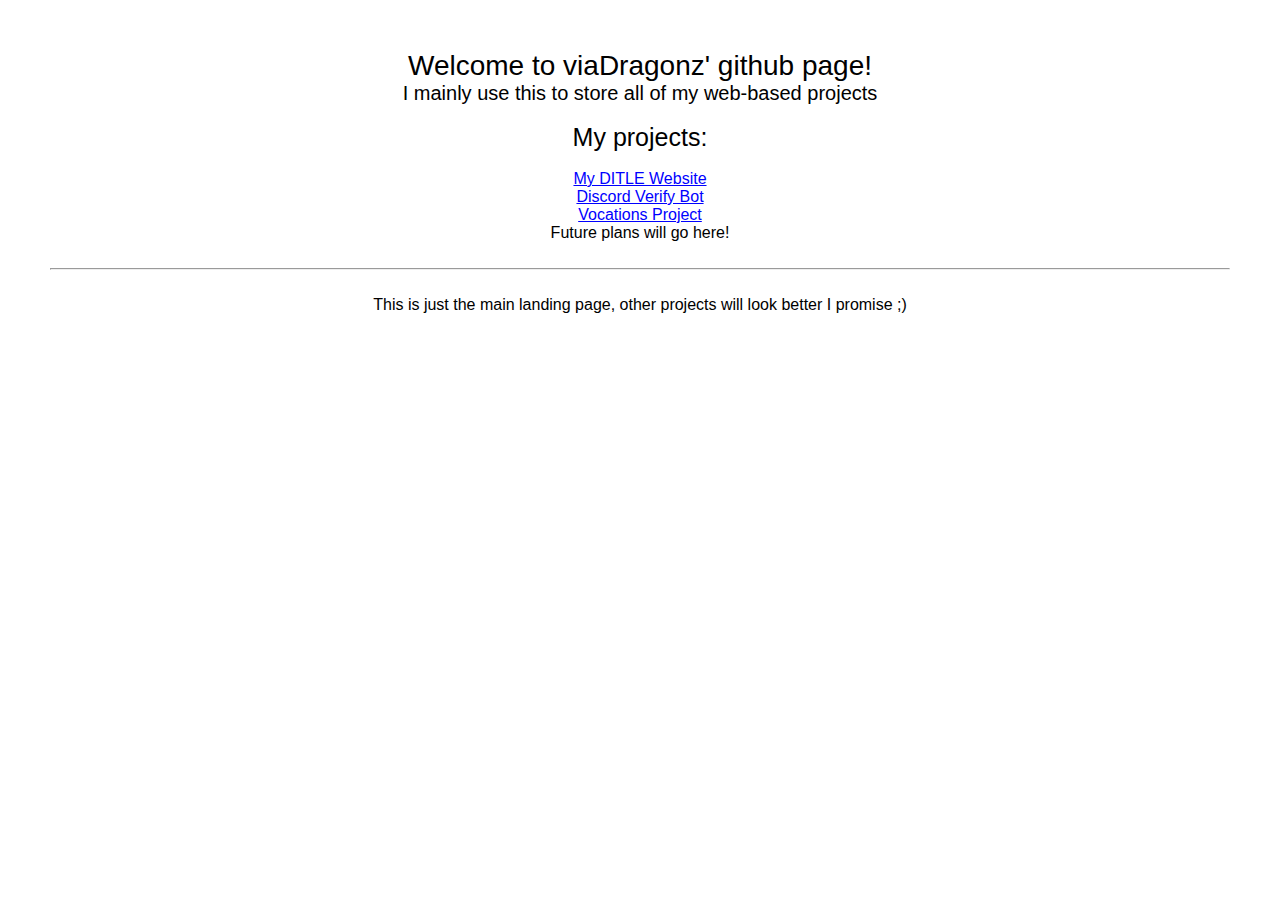
<file: index.html>
<html>
    <head>
        <title>viaDragonz' Project Home Page</title>
        <link rel="stylesheet" href="assets/css/index.css" />
    </head>

    <body>
        <h1>Welcome to viaDragonz' github page!</h1>
        <h2>I mainly use this to store all of my web-based projects</h2>
        <br>
        <h3>My projects:</h3>
        <br>
        <a href="ditle/ditle.html">My DITLE Website</a>
        <br>
        <a href="discord/landing.html">Discord Verify Bot</a>
        <br>
        <a href="vocations/vocations.html">Vocations Project</a>
        <p>Future plans will go here!</p>
        <br>
        <hr>
        <br>
        <p>This is just the main landing page, other projects will look better I promise ;)</p>
    </body>



</html>
</file>
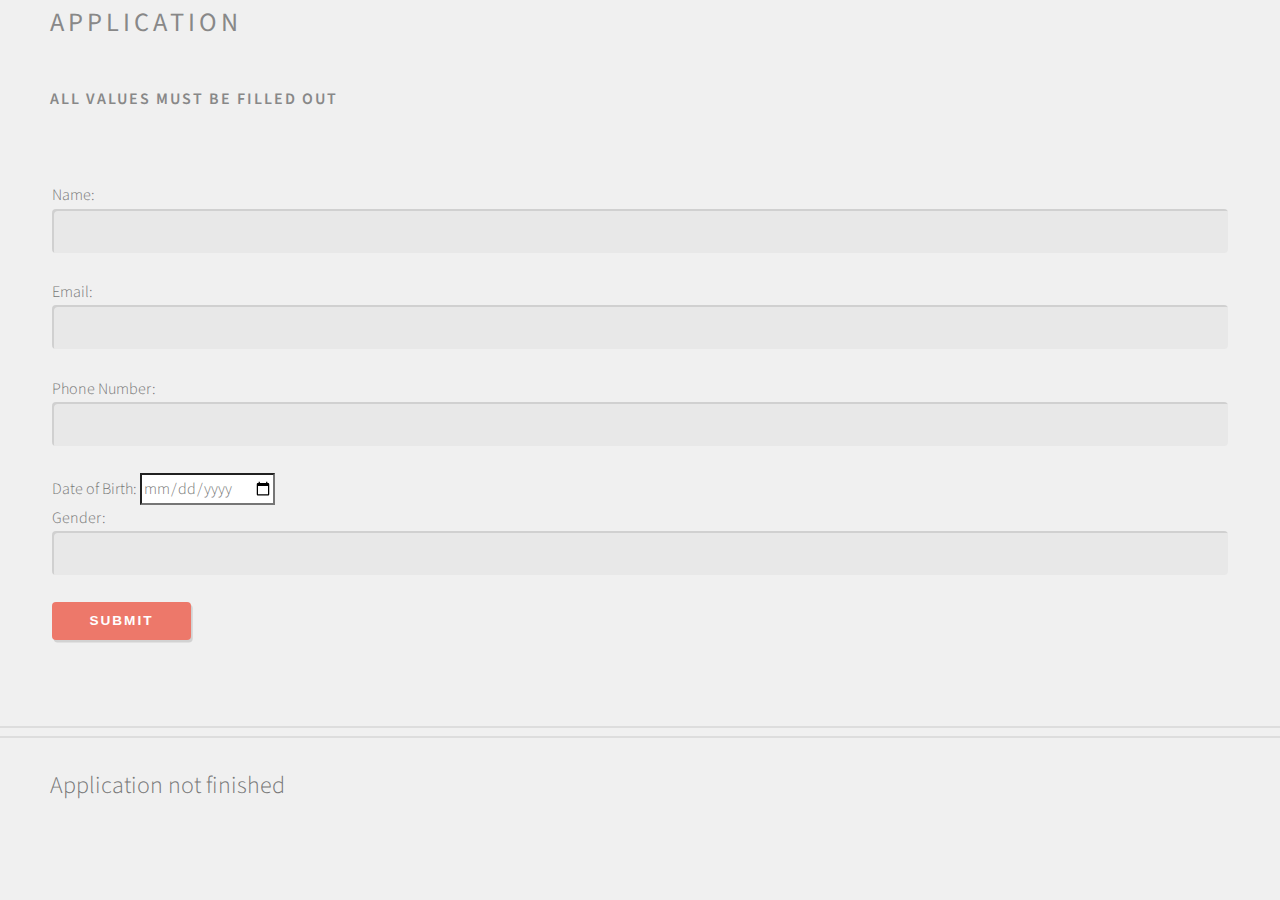
<file: application.html>
<html>
	<head>
		<title>DITLE Student Application</title>
		<meta charset="utf-8" />
		<meta name="viewport" content="width=device-width, initial-scale=1, user-scalable=no" />
		<link rel="stylesheet" href="assets/css/ditle.css" />
		<script src="save.js"></script>
	</head>
	<body>
		<h2 style="padding-left:50px">Application</h2>
		<h3 style="padding-left:50px">All values must be filled out</h3>
		<form id ="app">
			Name: <input type="text" id="name" />
			<br>
			Email: <input type="text" id="email" />
			<br>
			Phone Number: <input type="text" id="phone" />
			<br>
			Date of Birth: <input type="date" id="DOB" />
			<br>
			Gender: <input type="text" id="gender" />
			<br>
			<button type="button" id="button" value="Save">Submit</button>
		</form>
		<br>
		<hr>
		<hr>
		<br>
		<section id="bottombox">
			Application not finished
		</section>
		
	</body>
</html>
</file>
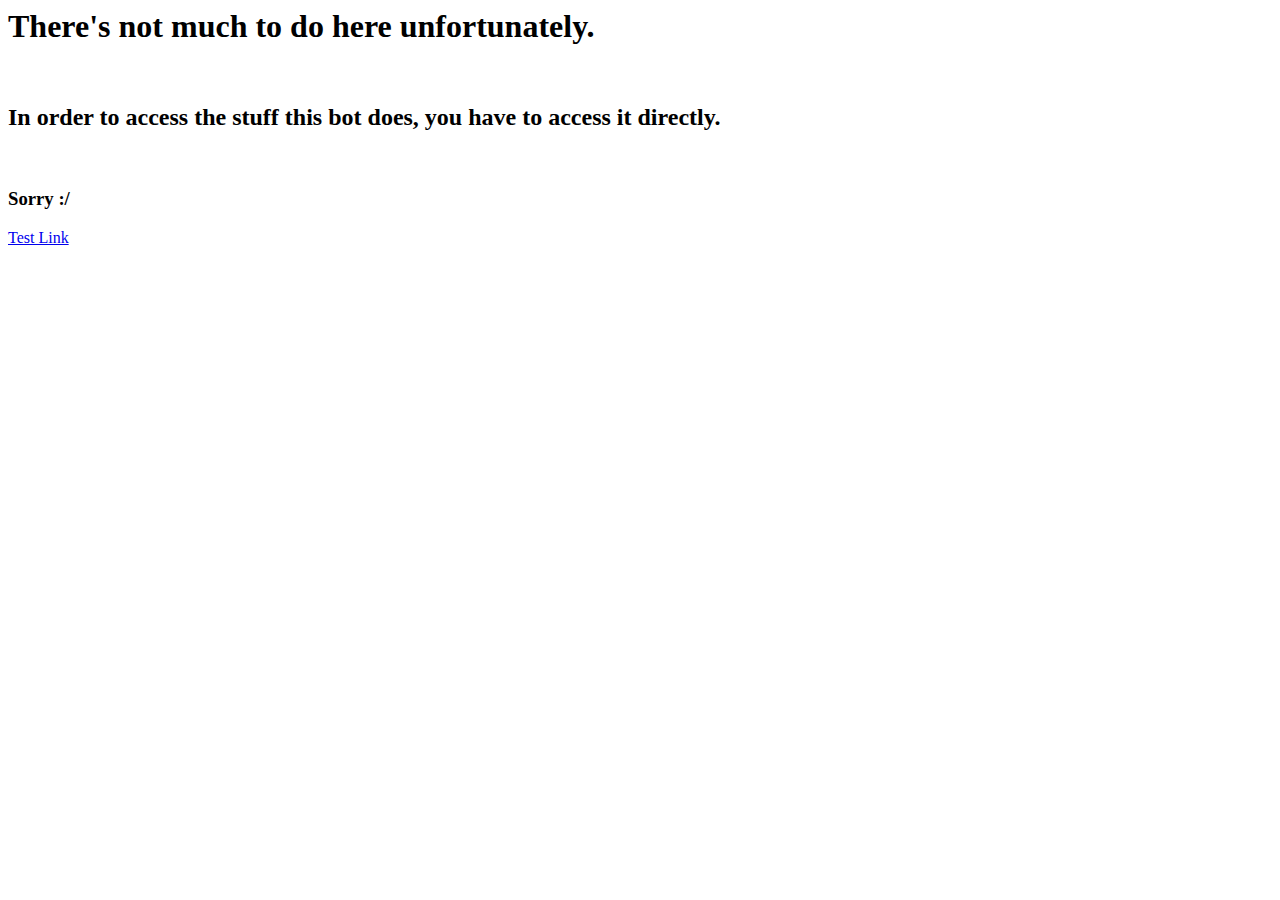
<file: discord/landing.html>
<html>
    <head>
        <title>Verify Bot Landing</title>



    </head>

    <body>
        <h1>There's not much to do here unfortunately.</h1>
        <br>
        <h2>In order to access the stuff this bot does, you have to access it directly.</h2>
        <br>
        <h3>Sorry :/</h3>
        <a href="quiz.html">Test Link</a>

    </body>







</html>
</file>
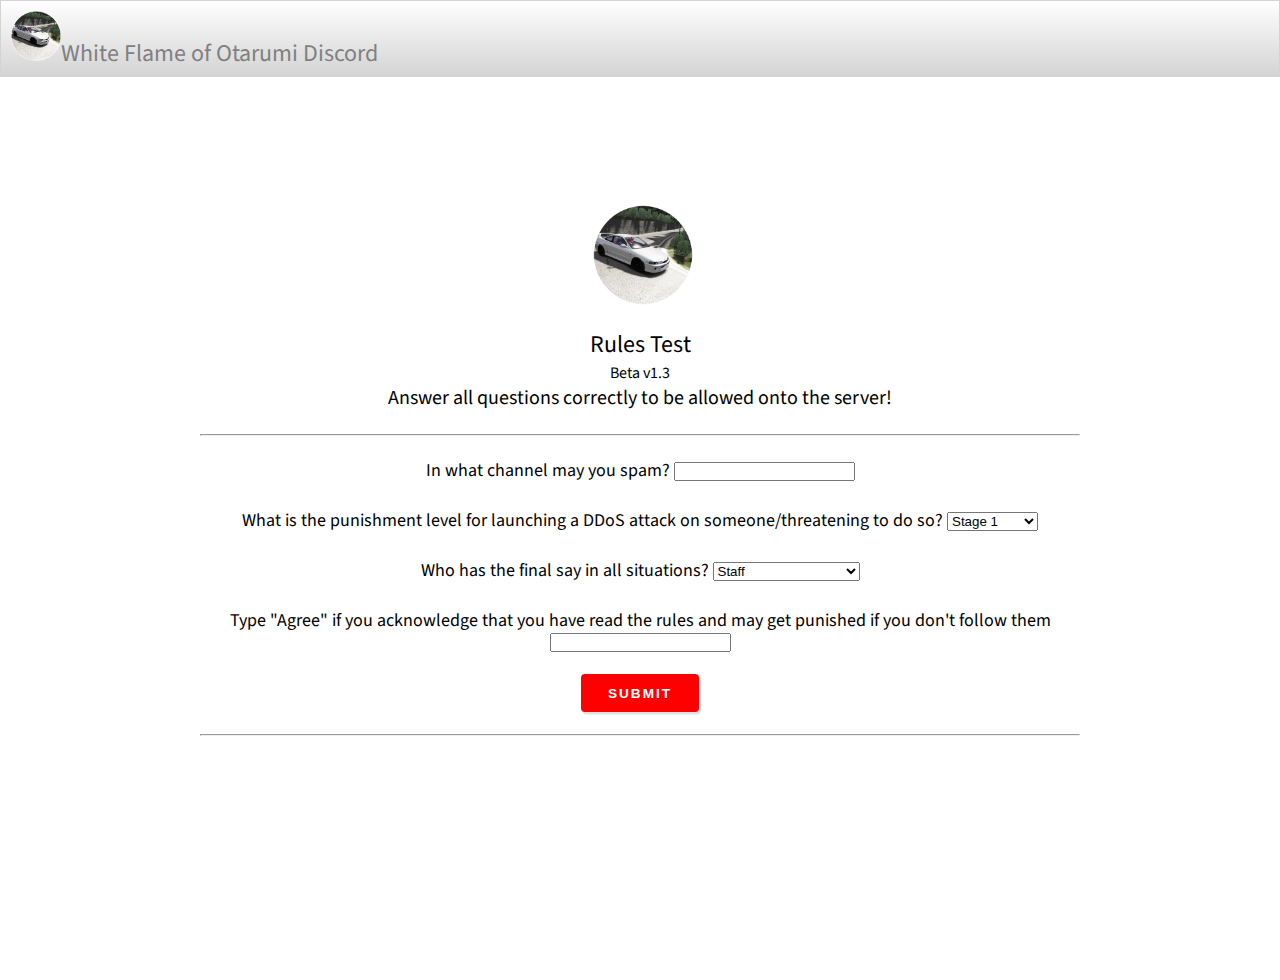
<file: discord/quiz.html>
<html>
    <head>
        <title>White Flame Rules Test</title>
        <meta charset="UTF-8">
        <link rel="stylesheet" href="assets/css/login.css" />
        <link rel="stylesheet" href="https://cdnjs.cloudflare.com/ajax/libs/font-awesome/4.7.0/css/font-awesome.min.css">
        <style type="text/css" media="screen">
            * {
              margin: 0; 
              padding: 0;
            }
       
            div#banner { 
              position: absolute; 
              top: 0; 
              left: 0; 
              background: linear-gradient(white, lightgray);
              width: 100%; 
            }
            div#banner-content { 
              margin: 0 auto; 
              padding: 5px; 
              border: 1px solid lightgray;
              font-size:24px;
              color:gray;
            }
            div#main-content { 
              padding-top: 70px;
           }
           </style>
    </head>

    <body>
        <div id="banner">
            <div id="banner-content">
                <p><img src="logo.png" id="bannerimg" />White Flame of Otarumi Discord</p>
            </div>
        </div>
        <div id="main">
            <img src="logo.png" id="bannerimg" style="width:100px; height:100px;"/>
            <br>
            <br>
            <h1>Rules Test</h1>Beta v1.3
            <h2>Answer all questions correctly to be allowed onto the server!</h2>
            <br>
            <hr>
            <br>
            <script src="assets/js/quiz.js"></script>
            <form>
                In what channel may you spam? <input type="text" id="spam" />
                <br>
                <br>
                What is the punishment level for launching a DDoS attack on someone/threatening to do so? <select id="ddos">
                    <option value="s1">Stage 1</option>
                    <option value="s2">Stage 2</option>
                    <option value="s3">Keter Class</option>
                </select>
                <br>
                <br>
                Who has the final say in all situations? <select id="say">
                    <option value="staff">Staff</option>
                    <option value="user">Users</option>
                    <option value="gabe">Gabe Newell Himself</option>
                </select>
                <br>
                <br>
                Type "Agree" if you acknowledge that you have read the rules and may get punished if you don't follow them <br>
                <input type="text" id="agree" />
            </form>
            <br>
            <button class="button" type="button" id="button" value="Save">Submit</button>
            <br>
            <br>
            <hr>
            <br>
            <div id="commandbox"></div>
            <br>
            <div class="icons" id="icons"></div>
        </div>
    </body>
</html>
</file>
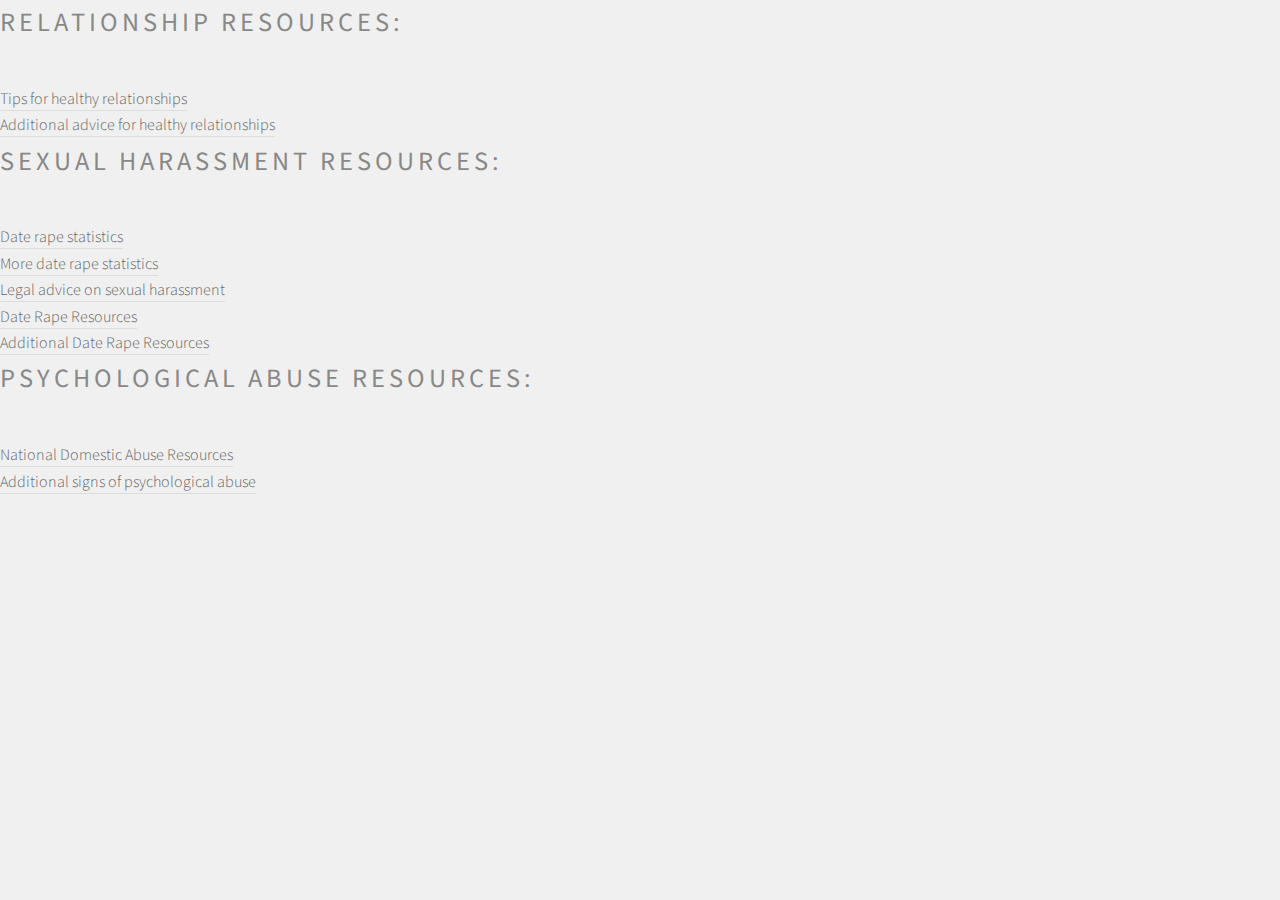
<file: vocations/resources.html>
<!DOCTYPE HTML>
<html>
	<head>
		<title>VMA Vocations Dating Assistance</title>
		<meta charset="utf-8" />
		<meta name="viewport" content="width=device-width, initial-scale=1, user-scalable=no" />
		<link rel="stylesheet" href="assets/css/ditle.css" />
    </head>
    <body class="no-sidebar is-preload">
        <div id="page-wrapper">
            <section id="resources">
                <h2>Relationship resources:</h2>
                <a href="https://www.thehotline.org/healthy-relationships/">Tips for healthy relationships</a>
                <br>
                <a href="https://www.loveisrespect.org/healthy-relationships/">Additional advice for healthy relationships</a>
                <h2>Sexual Harassment Resources:</h2>
                <a href="https://www.creditmonkey.com/date-rate-statistics.html">Date rape statistics</a>
                <br>
                <a href="https://www.nsvrc.org/node/4737">More date rape statistics</a>
                <br>
                <a href="https://www.nolo.com/legal-encyclopedia/fighting-sexual-harassment-29532.html">Legal advice on sexual harassment</a>
                <br>
                <a href="https://www.goodtherapy.org/blog/psychpedia/date-rape">Date Rape Resources</a>
                <br>
                <a href="https://kidshealth.org/en/teens/date-rape.html">Additional Date Rape Resources</a>
                <h2>Psychological Abuse Resources:</h2>
                <a href="https://www.thehotline.org/">National Domestic Abuse Resources</a>
                <br>
                <a href="https://www.healthline.com/health/signs-of-mental-abuse#humiliation-negating-and-criticizing">Additional signs of psychological abuse</a>
            </section>
        </div>
    </body>
</file>
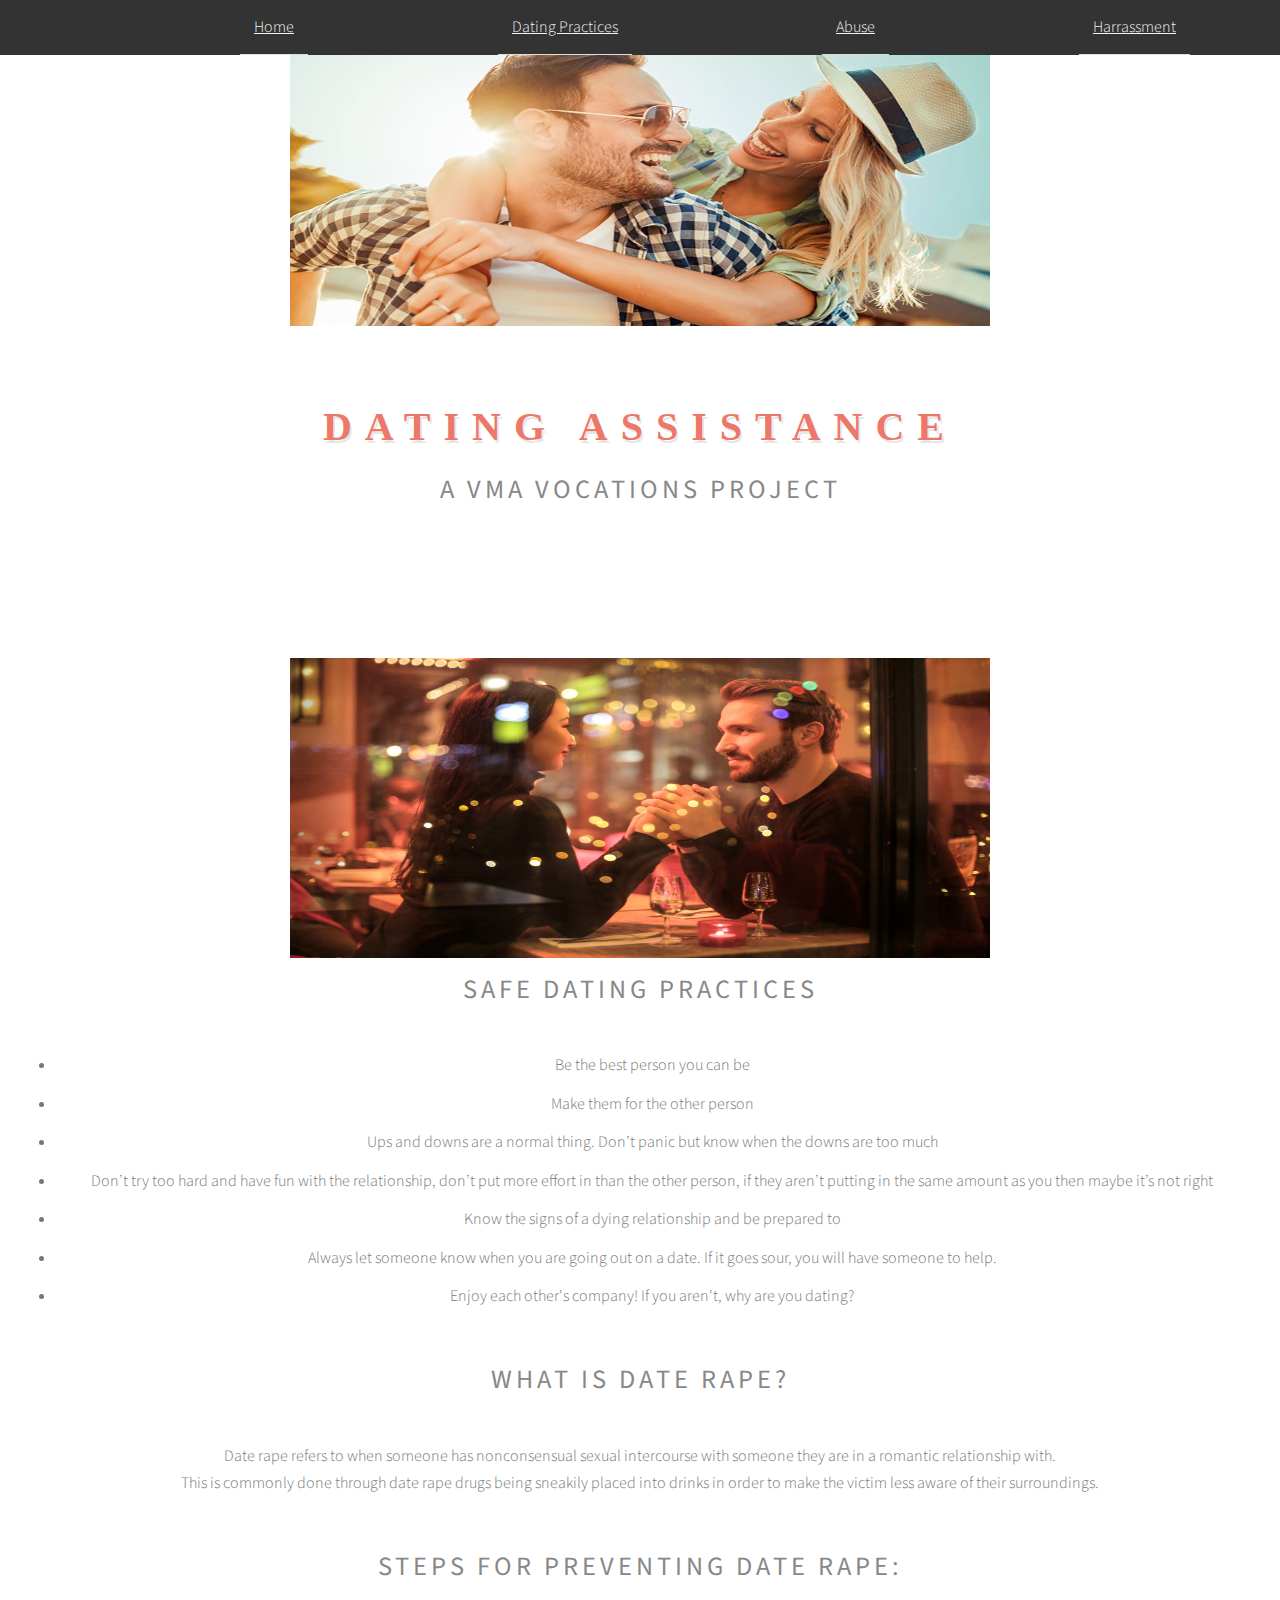
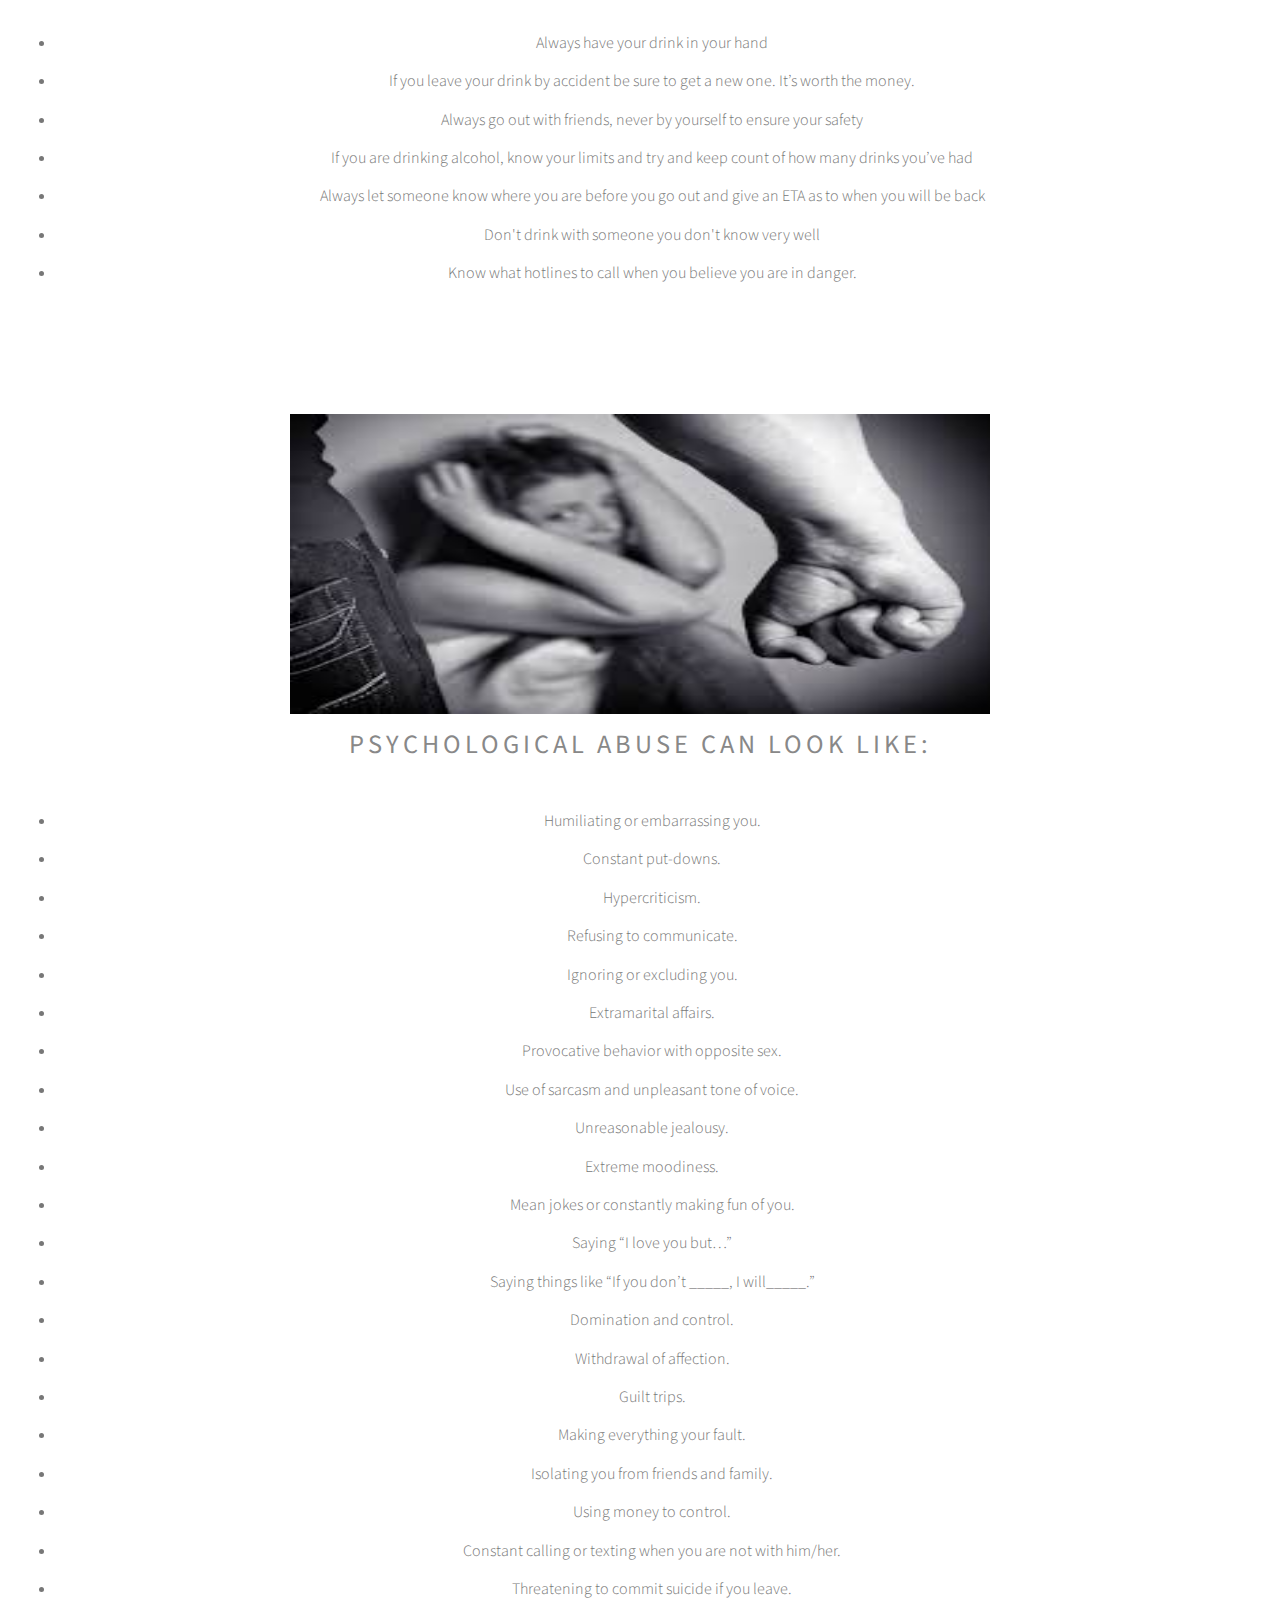
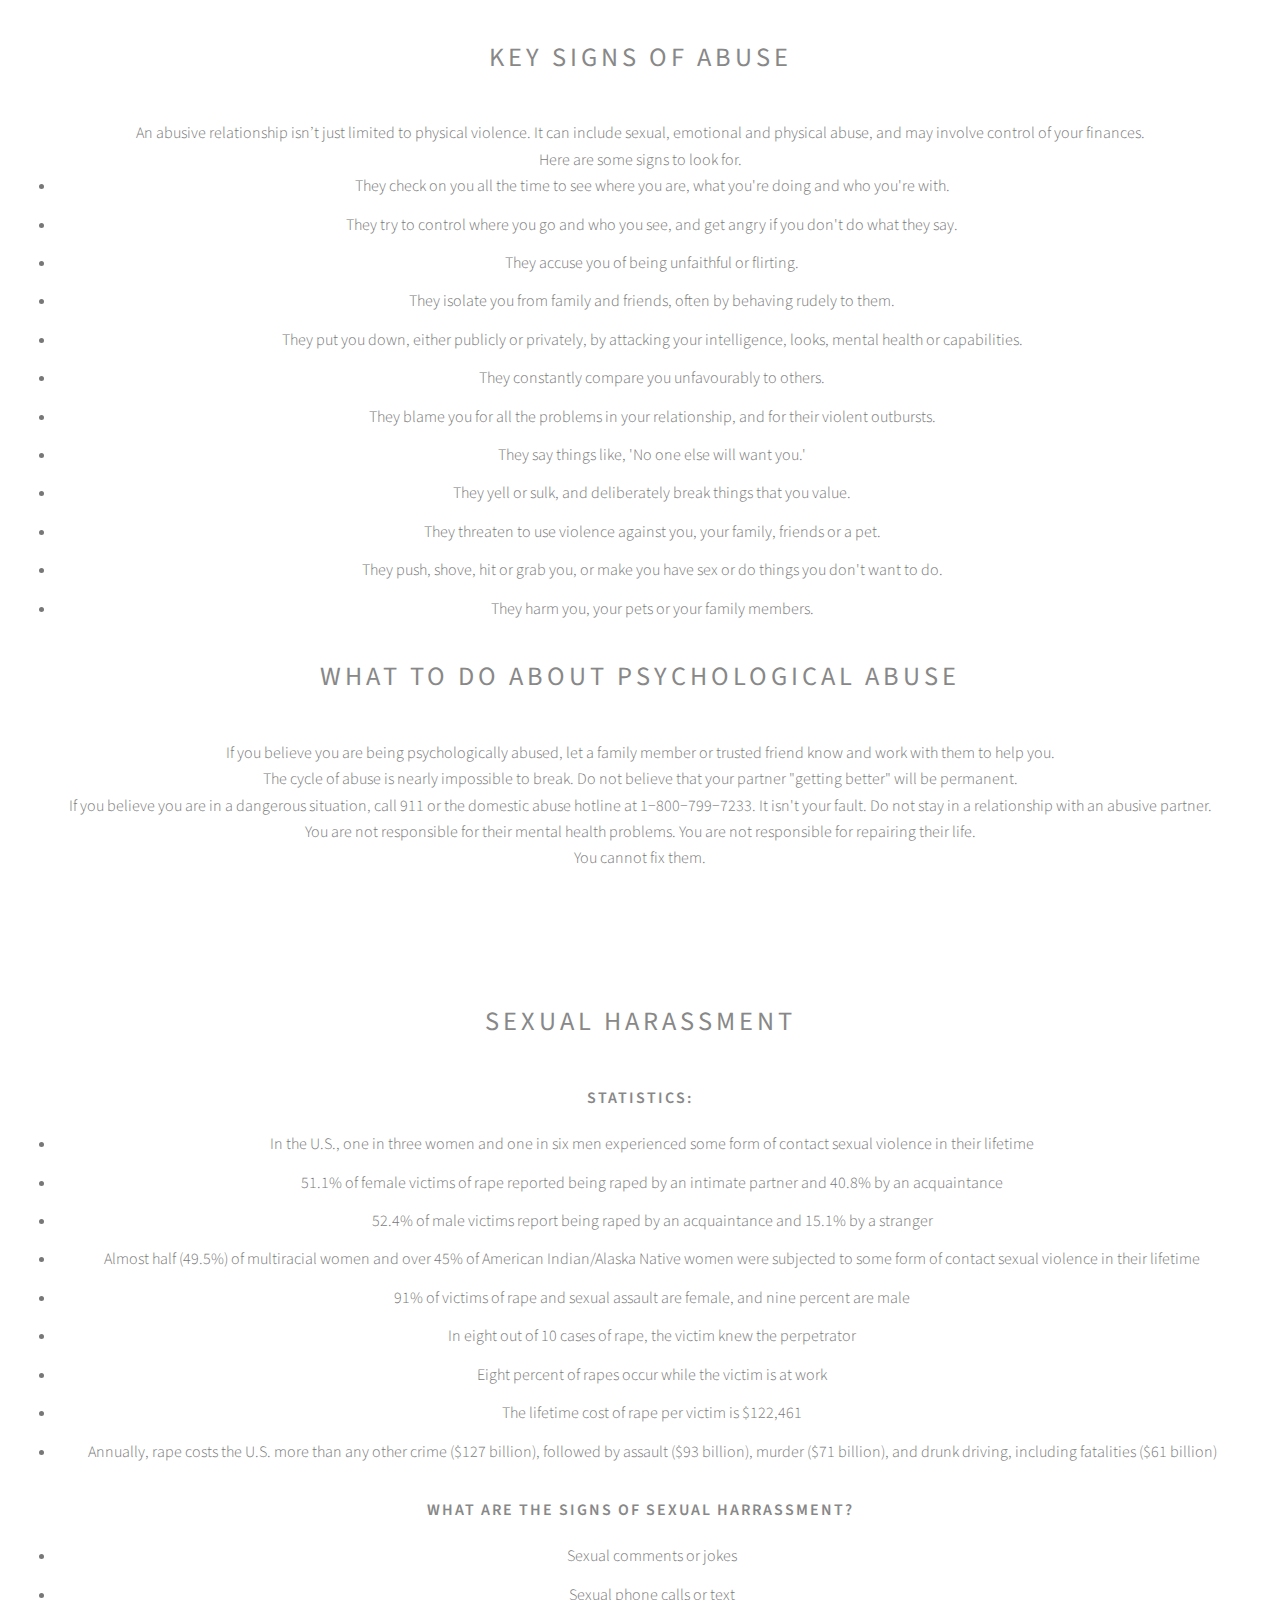
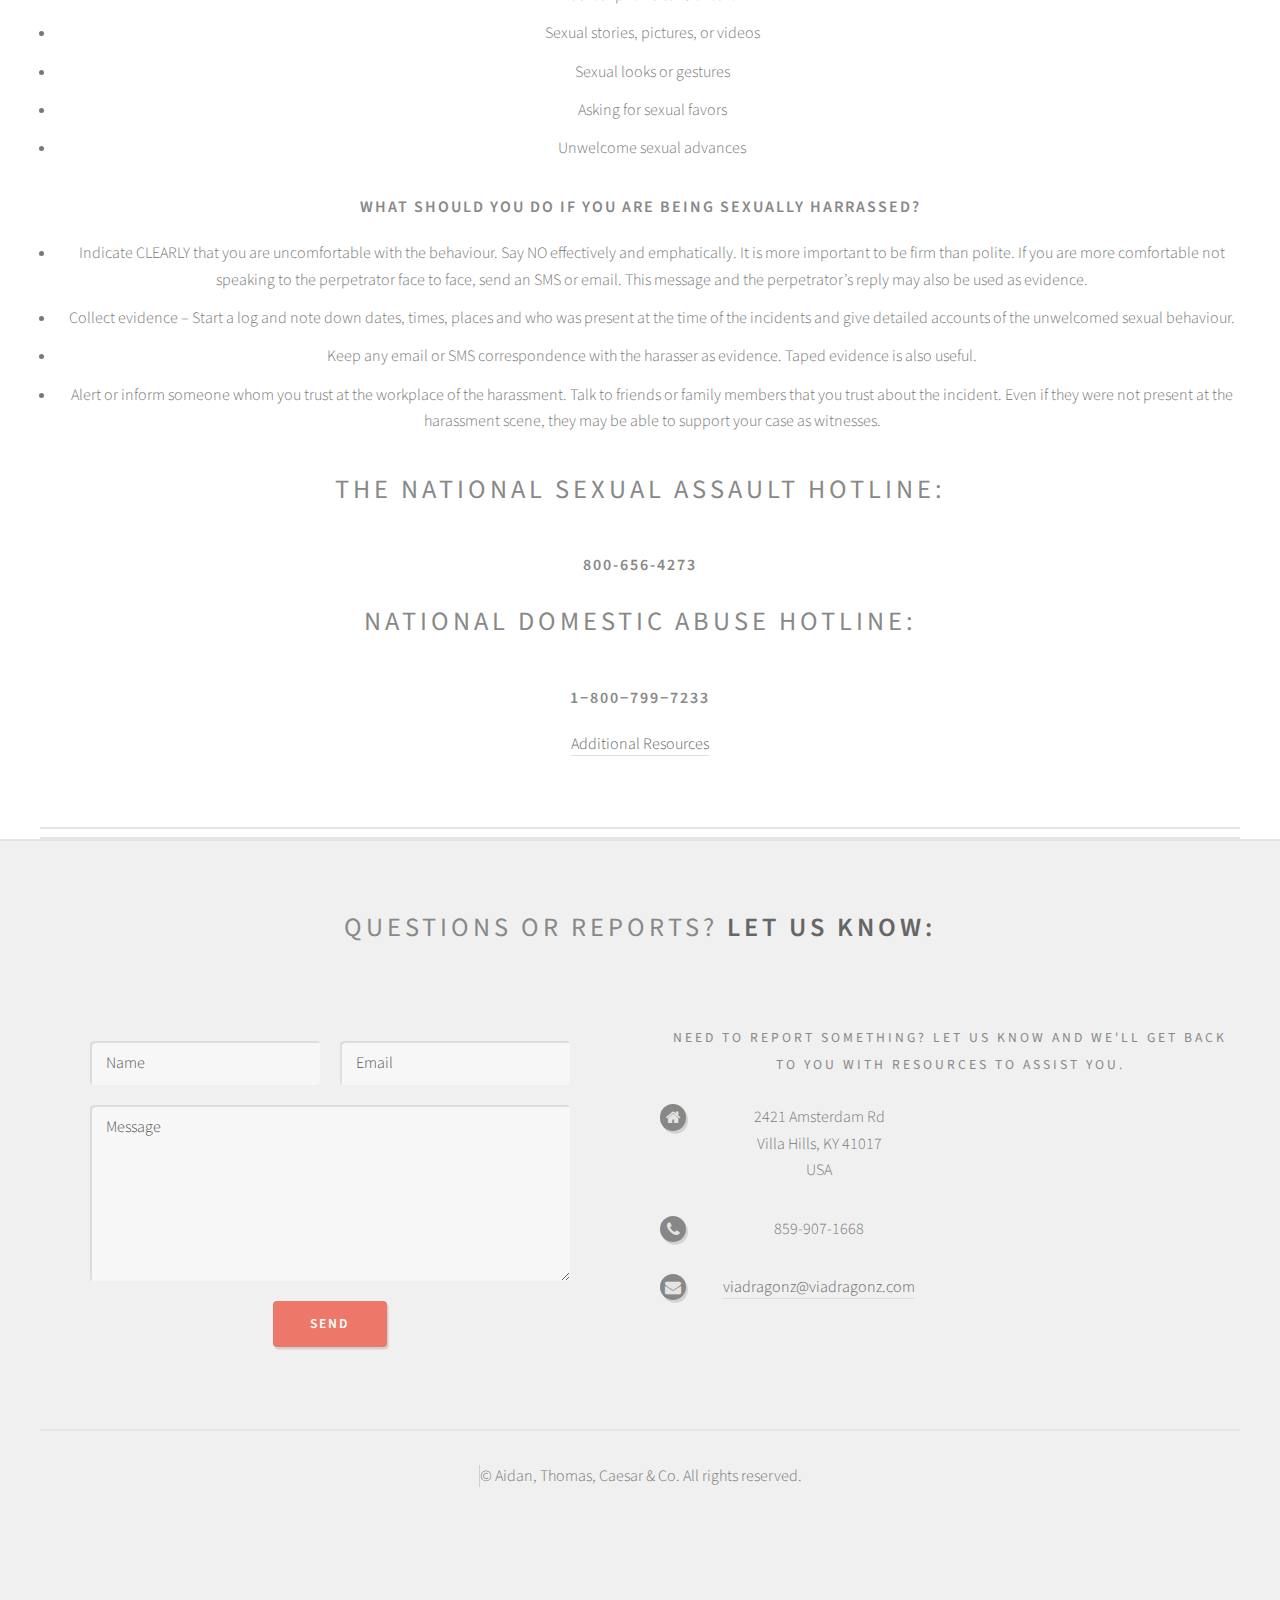
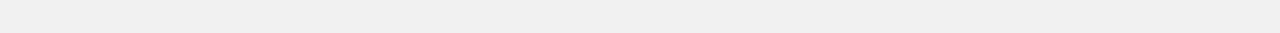
<file: vocations/vocations.html>
<!DOCTYPE HTML>
<html>
	<head>
		<title>VMA Vocations Dating Assistance</title>
		<meta charset="utf-8" />
		<meta name="viewport" content="width=device-width, initial-scale=1, user-scalable=no" />
		<link rel="stylesheet" href="assets/css/ditle.css" />
	</head>
	<body class="no-sidebar is-preload">
        
		<div id="page-wrapper">

			<!-- Header -->
				<section id="header">
					<br>
					<div id="navbar">
						<a href='#home'><u>Home</u></a>
						<a href='#practice'><u>Dating Practices</u></a>
						<a href='#signs'><u>Abuse</u></a>
						<a href='#harrassment'><u>Harrassment</u></a>
					</div>
					<div class="container">
						<img src='happy_couple.jpg' alt="happy couple" style="width:700px;height:300px">
						<div id="home">
							<!-- Logo -->
							<br>
							<br>
							<br>
							<h1 id="logo">Dating Assistance</h1>
							<br>
							<h2>A VMA Vocations Project</h2>
						</div>
            <!-- Main -->
				<section id="practice">
					<br>
					<br>
					<br>
					<br>
					<img src='couple.jpg' alt="happy couple" style="width:700px;height:300px">
					<br>
					<h2>Safe Dating Practices</h2>
					
					<article>
						<ul>
							<li>Be the best person you can be</li>
							<li>Make them for the other person</li>
							<li>Ups and downs are a normal thing. Don’t panic but know when the downs are too much</li>
							<li>Don’t try too hard and have fun with the relationship, don’t put more effort in than the other person, if they aren’t putting in the same amount as you then maybe it’s not right </li>
							<li>Know the signs of a dying relationship and be prepared to </li>
							<li>Always let someone know when you are going out on a date. If it goes sour, you will have someone to help.</li>
							<li>Enjoy each other's company! If you aren't, why are you dating?</li>
						</ul>
					</article>
					<article>
						<h2>What is date rape?</h2>
							Date rape refers to when someone has nonconsensual sexual intercourse with someone they are in a romantic relationship with. 
							<br>
							This is commonly done through date rape drugs being sneakily placed into drinks in order to make the victim less aware of their surroundings.
					</article>
					<article>
						<h2>Steps for preventing date rape:</h2>
							<ul>
								<li>Always have your drink in your hand</li>
								<li>If you leave your drink by accident be sure to get a new one. It’s worth the money.</li>
								<li>Always go out with friends, never by yourself to ensure your safety</li>
								<li>If you are drinking alcohol, know your limits and try and keep count of how many drinks you’ve had</li>
								<li>Always let someone know where you are before you go out and give an ETA as to when you will be back</li>
								<li>Don't drink with someone you don't know very well</li>
								<li>Know what hotlines to call when you believe you are in danger.</li>
							</ul>
					</article>
				</section>

				<section id="signs">
					<br>
					<br>
					<br>
					<img src='domestic-abuse.jpg' alt="happy couple" style="width:700px;height:300px">
					<h2>Psychological Abuse can look like:</h2>
						<ul>
							<li>Humiliating or embarrassing you.</li>
							<li>Constant put-downs.</li>
							<li>Hypercriticism.</li>
							<li>Refusing to communicate.</li>
							<li>Ignoring or excluding you.</li>
							<li>Extramarital affairs.</li>
							<li>Provocative behavior with opposite sex.</li>
							<li>Use of sarcasm and unpleasant tone of voice.</li>
							<li>Unreasonable jealousy.</li>
							<li>Extreme moodiness.</li>
							<li>Mean jokes or constantly making fun of you.</li>
							<li>Saying “I love you but…”</li>
							<li>Saying things like “If you don’t _____, I will_____.”</li>
							<li>Domination and control.</li>
							<li>Withdrawal of affection.</li>
							<li>Guilt trips.</li>
							<li>Making everything your fault.</li>
							<li>Isolating you from friends and family.</li>
							<li>Using money to control.</li>
							<li>Constant calling or texting when you are not with him/her.</li>
							<li>Threatening to commit suicide if you leave.</li>
						</ul>
					<h2>Key signs of abuse</h2>
					An abusive relationship isn’t just limited to physical violence. It can include sexual, emotional and physical abuse, and may involve control of your finances. 
					<br>
					Here are some signs to look for.
					<br>
						<ul>
							<li>
							They check on you all the time to see where you are, what you're doing and who you're with.</li>
							<li>
							They try to control where you go and who you see, and get angry if you don't do what they say.</li>
							<li>
							They accuse you of being unfaithful or flirting.</li>
							<li>
							They isolate you from family and friends, often by behaving rudely to them.</li>
							<li>
							They put you down, either publicly or privately, by attacking your intelligence, looks, mental health or capabilities.</li>
							<li>
							They constantly compare you unfavourably to others.</li>
							<li>
							They blame you for all the problems in your relationship, and for their violent outbursts.</li>
							<li>
							They say things like, 'No one else will want you.'</li>
							<li>
							They yell or sulk, and deliberately break things that you value.</li>
							<li>
							They threaten to use violence against you, your family, friends or a pet.</li>
							<li>
							They push, shove, hit or grab you, or make you have sex or do things you don't want to do.</li>
							<li>
							They harm you, your pets or your family members.</li>
						</ul>
					<h2>What to do about psychological abuse</h2>
						If you believe you are being psychologically abused, let a family member or trusted friend know and work with them to help you.
						<br>
						The cycle of abuse is nearly impossible to break. Do not believe that your partner "getting better" will be permanent.
						<br>
						If you believe you are in a dangerous situation,
						call 911 or the domestic abuse hotline at 1−800−799−7233. It isn't your fault. Do not stay in a relationship with an abusive partner. 
						<br>
						You are not responsible for their mental health problems. You are not responsible for repairing their life.
						<br>
						You cannot fix them.
				</section>

				<section id="harrassment">
					<br>
					<br>
					<br>
					<h2>Sexual Harassment</h2>
					<h3>Statistics:</h3>
					<ul>
						<li>In the U.S., one in three women and one in six men experienced some form of contact sexual violence in their lifetime </li>
						<li>51.1% of female victims of rape reported being raped by an intimate partner and 40.8% by an acquaintance </li>
						<li>52.4% of male victims report being raped by an acquaintance and 15.1% by a stranger </li>
						<li>Almost half (49.5%) of multiracial women and over 45% of American Indian/Alaska Native women were subjected to some form of contact sexual violence in their lifetime </li>
						<li>91% of victims of rape and sexual assault are female, and nine percent are male </li>
						<li>In eight out of 10 cases of rape, the victim knew the perpetrator</li>
						<li>Eight percent of rapes occur while the victim is at work</li>
						<li>The lifetime cost of rape per victim is $122,461 </li>
						<li>Annually, rape costs the U.S. more than any other crime ($127 billion), followed by assault ($93 billion), murder ($71 billion), and drunk driving, including fatalities ($61 billion)</li>
					</ul>

					<h3>What are the signs of sexual harrassment?</h3>
					<ul>
						<li>Sexual comments or jokes</li>
						<li>Sexual phone calls or text</li>
						<li>Sexual stories, pictures, or videos</li>
						<li>Sexual looks or gestures</li>
						<li>Asking for sexual favors</li>
						<li>Unwelcome sexual advances</li>

					</ul>

					<h3>What should you do if you are being sexually harrassed?</h3>
					<ul>
						<li>Indicate CLEARLY that you are uncomfortable with the behaviour. Say NO effectively and emphatically. It is more important to be firm than polite. If you are more comfortable not speaking to the perpetrator face to face, send an SMS or email. This message and the perpetrator’s reply may also be used as evidence.</li>
						<li>Collect evidence – Start a log and note down dates, times, places and who was present at the time of the incidents and give detailed accounts of the unwelcomed sexual behaviour.</li>
						<li>Keep any email or SMS correspondence with the harasser as evidence. Taped evidence is also useful.</li>
						<li>Alert or inform someone whom you trust at the workplace of the harassment. Talk to friends or family members that you trust about the incident. Even if they were not present at the harassment scene, they may be able to support your case as witnesses.</li>
					</ul>

					<h2>The National Sexual Assault Hotline:</h2>
					<h3>800-656-4273</h3>
					<h2>National Domestic Abuse Hotline:</h2>
					<h3>1−800−799−7233 </h3>
					<a href="resources.html">Additional Resources</a>
				</section>
			
		</div>
			<!-- Footer -->
				<section id="footer">
						<div class="container">
								<header>
									<h2>Questions or reports? <strong>Let us know:</strong></h2>
								</header>
								<div class="row">
									<div class="col-6 col-12-medium">
										<section>
											<form action="https://formspree.io/aidankovacic@gmail.com"method="POST">
												<div class="row gtr-50">
													<div class="col-6 col-12-small">
														<input name="name" placeholder="Name" type="text" />
													</div>
													<div class="col-6 col-12-small">
														<input name="email" placeholder="Email" type="text" />
													</div>
													<div class="col-12">
														<textarea name="message" placeholder="Message"></textarea>
													</div>
													<div class="col-12">
														<input type="submit" value="Send">
													</div>
												</div>
											</form>
										</section>
									</div>
									<div class="col-6 col-12-medium">
										<section>
											<p>Need to report something? Let us know and we'll get back to you with resources to assist you.</p>
											<br>
											<div class="row">
												<div class="col-6 col-12-small">
													<ul class="icons">
														<li class="icon fa-home">
															2421 Amsterdam Rd<br />
															Villa Hills, KY 41017<br />
															USA
														</li>
														<li class="icon fa-phone">
															859-907-1668
														</li>
														<li class="icon fa-envelope">
															<a href="#">viadragonz@viadragonz.com</a>
		
														</li>
													</ul>
												</div>
											</div>
										</section>
									</div>
								</div>
							</div>
				<article>
					<div id="copyright" class="container">
						<ul class="links">
							<li>&copy; Aidan, Thomas, Caesar & Co. All rights reserved.</li>
						</ul>
					</div>
				</article>
			</section>

		<!-- Scripts -->
			<script src="assets/js/jquery.min.js"></script>
			<script src="assets/js/jquery.dropotron.min.js"></script>
			<script src="assets/js/browser.min.js"></script>
			<script src="assets/js/breakpoints.min.js"></script>
			<script src="assets/js/util.js"></script>
			<script src="assets/js/main.js"></script>
			<script src="save.js"></script>
            <!-- <script src="assets/js/titlebar.js"></script> -->

	</body>
</html>
</file>
<file: assets/css/index.css>
html, body, div, span, applet, object,
iframe, h1, h2, h3, h4, h5, h6, p, blockquote,
pre, a, abbr, acronym, address, big, cite,
code, del, dfn, em, img, ins, kbd, q, s, samp,
small, strike, strong, sub, sup, tt, var, b,
u, i, center, dl, dt, dd, ol, ul, li, fieldset,
label, legend, table, caption, tbody,
tfoot, thead, tr, th, td, article, aside,
canvas, details, embed, figure, figcaption,
footer, header, hgroup, menu, nav, output, ruby,
section, summary, time, mark, audio, video {
    margin: 0;
    font: inherit;
    border: 0;
    font-size: 100%;
    vertical-align: baseline;
}

body {
    padding: 50px;
    font-family: Arial, Helvetica, sans-serif;
    text-align: center;
}

/* Links */
a:link {
    color: blue;
}

a:visited {
    color: red;
}

a:hover {
    color: darkblue;
}

h1 {
    font-weight: 500;
    text-align: center;
    font-family: Arial;
    font-size: 28px;
}

h2 {
    font-size: 20px;
}

h3 {
    font-size: 25px;
}

p {
    text-align: center;
}
</file>
<file: assets/css/ditle.css>
@import url("font-awesome.min.css");
@import url("https://fonts.googleapis.com/css?family=Source+Sans+Pro:300,400,600|Arvo:700");

/*
	Strongly Typed by HTML5 UP
	html5up.net | @ajlkn
	Free for personal and commercial use under the CCA 3.0 license (html5up.net/license)
*/

html, body, div, span, applet, object,
iframe, h1, h2, h3, h4, h5, h6, p, blockquote,
pre, a, abbr, acronym, address, big, cite,
code, del, dfn, em, img, ins, kbd, q, s, samp,
small, strike, strong, sub, sup, tt, var, b,
u, i, center, dl, dt, dd, ol, ul, li, fieldset,
label, legend, table, caption, tbody,
tfoot, thead, tr, th, td, article, aside,
canvas, details, embed, figure, figcaption,
footer, header, hgroup, menu, nav, output, ruby,
section, summary, time, mark, audio, video {
	margin: 0;
	padding: 0;
	border: 0;
	font-size: 100%;
	font: inherit;
	vertical-align: baseline;}

	/* Border Text */
	#map {margin: auto;
			    border-style: solid;
				border-width: 5px;
	}
	.slideshow-container {margin: auto;
			    border-style: solid;
				border-width: 5px;
	}	
article, aside, details, figcaption, figure,
footer, header, hgroup, menu, nav, section {
	display: block;}

body {
	line-height: 1;
}

ol, ul {
	list-style: none;
}

form {
	padding: 50px;
	margin: 2;
}

blockquote, q {
	quotes: none;
}

	blockquote:before, blockquote:after, q:before, q:after {
		content: '';
		content: none;
	}

table {
	border-collapse: collapse;
	border-spacing: 0;
}

body {
	-webkit-text-size-adjust: none;
}

mark {
	background-color: transparent;
	color: inherit;
}

input::-moz-focus-inner {
	border: 0;
	padding: 0;
}

input, select, textarea {
	-moz-appearance: none;
	-webkit-appearance: none;
	-ms-appearance: none;
	appearance: none;
}

/* Basic */

	html {
		box-sizing: border-box;
	}

	*, *:before, *:after {
		box-sizing: inherit;
	}

	body {
		background: #f0f0f0;
	}

		body.is-preload *, body.is-preload *:before, body.is-preload *:after {
			-moz-animation: none !important;
			-webkit-animation: none !important;
			-ms-animation: none !important;
			animation: none !important;
			-moz-transition: none !important;
			-webkit-transition: none !important;
			-ms-transition: none !important;
			transition: none !important;
		}

	body, input, textarea, select {
		font-family: 'Source Sans Pro';
		font-weight: 300;
		color: #777;
		line-height: 1.65em;
		font-size: 15pt;
	}

	h1, h2, h3, h4, h5, h6 {
		font-weight: 600;
		text-transform: uppercase;
		color: #888;
	}

	h1 a, h2 a, h3 a, h4 a, h5 a, h6 a {
		color: inherit;
		text-decoration: none;
		border: 0;
	}

	h2 {
		font-size: 1.65em;
		font-weight: 400;
		letter-spacing: 4px;
		margin: 0 0 1.5em 0;
		line-height: 1.75em;
	}

	h3 {
		font-size: 1em;
		letter-spacing: 2px;
		margin: 0 0 1.25em 0;
	}

	a {
		-moz-transition: color 0.25s ease-in-out, border-bottom-color 0.25s ease-in-out;
		-webkit-transition: color 0.25s ease-in-out, border-bottom-color 0.25s ease-in-out;
		-ms-transition: color 0.25s ease-in-out, border-bottom-color 0.25s ease-in-out;
		transition: color 0.25s ease-in-out, border-bottom-color 0.25s ease-in-out;
		color: #666;
		text-decoration: none;
		border-bottom: solid 1px #ddd;
	}

		a strong {
			-moz-transition: color 0.25s ease-in-out, border-bottom-color 0.25s ease-in-out;
			-webkit-transition: color 0.25s ease-in-out, border-bottom-color 0.25s ease-in-out;
			-ms-transition: color 0.25s ease-in-out, border-bottom-color 0.25s ease-in-out;
			transition: color 0.25s ease-in-out, border-bottom-color 0.25s ease-in-out;
		}

		a:hover {
			color: #ed786a;
			border-bottom-color: rgba(255, 255, 255, 0);
		}

			a:hover strong {
				color: #ed786a;
			}

	strong, b {
		font-weight: 600;
		color: #666;
	}

	em, i {
		font-style: italic;
	}

	sub {
		position: relative;
		top: 0.5em;
		font-size: 0.8em;
	}

	sup {
		position: relative;
		top: -0.5em;
		font-size: 0.8em;
	}

	hr {
		border: 0;
		border-top: solid 1px #ddd;
		border-width: 2px;
	}

	blockquote {
		border-left: solid 0.5em #ddd;
		padding: 1em 0 1em 2em;
		font-style: italic;
	}

	p {
		text-align: justify;
		margin-bottom: 2em;
	}

	ul, ol, dl, table, blockquote {
		margin-bottom: 2em;
	}

	br.clear {
		clear: both;
	}

/* Container */

	.container {
		margin: 0 auto;
		max-width: 100%;
		width: 70em;
	}

		@media screen and (max-width: 1680px) {

			.container {
				width: 68em;
			}

		}

		@media screen and (max-width: 1280px) {

			.container {
				width: calc(100% - 80px);
			}

		}

		@media screen and (max-width: 980px) {

			.container {
				width: calc(100% - 100px);
			}

		}

		@media screen and (max-width: 736px) {

			.container {
				width: calc(100% - 40px);
			}

		}

/* Row */

	.row {
		display: flex;
		flex-wrap: wrap;
		box-sizing: border-box;
		align-items: stretch;
	}

		.row > * {
			box-sizing: border-box;
		}

		.row.gtr-uniform > * > :last-child {
			margin-bottom: 0;
		}

		.row.aln-left {
			justify-content: flex-start;
		}

		.row.aln-center {
			justify-content: center;
		}

		.row.aln-right {
			justify-content: flex-end;
		}

		.row.aln-top {
			align-items: flex-start;
		}

		.row.aln-middle {
			align-items: center;
		}

		.row.aln-bottom {
			align-items: flex-end;
		}

		.row > .imp {
			order: -1;
		}

		.row > .col-1 {
			width: 8.3333333333%;
		}

		.row > .off-1 {
			margin-left: 8.3333333333%;
		}

		.row > .col-2 {
			width: 16.6666666667%;
		}

		.row > .off-2 {
			margin-left: 16.6666666667%;
		}

		.row > .col-3 {
			width: 25%;
		}

		.row > .off-3 {
			margin-left: 25%;
		}

		.row > .col-4 {
			width: 33.3333333333%;
		}

		.row > .off-4 {
			margin-left: 33.3333333333%;
		}

		.row > .col-5 {
			width: 41.6666666667%;
		}

		.row > .off-5 {
			margin-left: 41.6666666667%;
		}

		.row > .col-6 {
			width: 50%;
		}

		.row > .off-6 {
			margin-left: 50%;
		}

		.row > .col-7 {
			width: 58.3333333333%;
		}

		.row > .off-7 {
			margin-left: 58.3333333333%;
		}

		.row > .col-8 {
			width: 66.6666666667%;
		}

		.row > .off-8 {
			margin-left: 66.6666666667%;
		}

		.row > .col-9 {
			width: 75%;
		}

		.row > .off-9 {
			margin-left: 75%;
		}

		.row > .col-10 {
			width: 83.3333333333%;
		}

		.row > .off-10 {
			margin-left: 83.3333333333%;
		}

		.row > .col-11 {
			width: 91.6666666667%;
		}

		.row > .off-11 {
			margin-left: 91.6666666667%;
		}

		.row > .col-12 {
			width: 100%;
		}

		.row > .off-12 {
			margin-left: 100%;
		}

		.row.gtr-0 {
			margin-top: 0px;
			margin-left: 0px;
		}

			.row.gtr-0 > * {
				padding: 0px 0 0 0px;
			}

			.row.gtr-0.gtr-uniform {
				margin-top: 0px;
			}

				.row.gtr-0.gtr-uniform > * {
					padding-top: 0px;
				}

		.row.gtr-25 {
			margin-top: -12.5px;
			margin-left: -12.5px;
		}

			.row.gtr-25 > * {
				padding: 12.5px 0 0 12.5px;
			}

			.row.gtr-25.gtr-uniform {
				margin-top: -12.5px;
			}

				.row.gtr-25.gtr-uniform > * {
					padding-top: 12.5px;
				}

		.row.gtr-50 {
			margin-top: -25px;
			margin-left: -25px;
		}

			.row.gtr-50 > * {
				padding: 25px 0 0 25px;
			}

			.row.gtr-50.gtr-uniform {
				margin-top: -25px;
			}

				.row.gtr-50.gtr-uniform > * {
					padding-top: 25px;
				}

		.row {
			margin-top: -50px;
			margin-left: -50px;
		}

			.row > * {
				padding: 50px 0 0 50px;
			}

			.row.gtr-uniform {
				margin-top: -50px;
			}

				.row.gtr-uniform > * {
					padding-top: 50px;
				}

		.row.gtr-150 {
			margin-top: -75px;
			margin-left: -75px;
		}

			.row.gtr-150 > * {
				padding: 75px 0 0 75px;
			}

			.row.gtr-150.gtr-uniform {
				margin-top: -75px;
			}

				.row.gtr-150.gtr-uniform > * {
					padding-top: 75px;
				}

		.row.gtr-200 {
			margin-top: -100px;
			margin-left: -100px;
		}

			.row.gtr-200 > * {
				padding: 100px 0 0 100px;
			}

			.row.gtr-200.gtr-uniform {
				margin-top: -100px;
			}

				.row.gtr-200.gtr-uniform > * {
					padding-top: 100px;
				}

		@media screen and (max-width: 1680px) {

			.row {
				display: flex;
				flex-wrap: wrap;
				box-sizing: border-box;
				align-items: stretch;
			}

				.row > * {
					box-sizing: border-box;
				}

				.row.gtr-uniform > * > :last-child {
					margin-bottom: 0;
				}

				.row.aln-left {
					justify-content: flex-start;
				}

				.row.aln-center {
					justify-content: center;
				}

				.row.aln-right {
					justify-content: flex-end;
				}

				.row.aln-top {
					align-items: flex-start;
				}

				.row.aln-middle {
					align-items: center;
				}

				.row.aln-bottom {
					align-items: flex-end;
				}

				.row > .imp-xlarge {
					order: -1;
				}

				.row > .col-1-xlarge {
					width: 8.3333333333%;
				}

				.row > .off-1-xlarge {
					margin-left: 8.3333333333%;
				}

				.row > .col-2-xlarge {
					width: 16.6666666667%;
				}

				.row > .off-2-xlarge {
					margin-left: 16.6666666667%;
				}

				.row > .col-3-xlarge {
					width: 25%;
				}

				.row > .off-3-xlarge {
					margin-left: 25%;
				}

				.row > .col-4-xlarge {
					width: 33.3333333333%;
				}

				.row > .off-4-xlarge {
					margin-left: 33.3333333333%;
				}

				.row > .col-5-xlarge {
					width: 41.6666666667%;
				}

				.row > .off-5-xlarge {
					margin-left: 41.6666666667%;
				}

				.row > .col-6-xlarge {
					width: 50%;
				}

				.row > .off-6-xlarge {
					margin-left: 50%;
				}

				.row > .col-7-xlarge {
					width: 58.3333333333%;
				}

				.row > .off-7-xlarge {
					margin-left: 58.3333333333%;
				}

				.row > .col-8-xlarge {
					width: 66.6666666667%;
				}

				.row > .off-8-xlarge {
					margin-left: 66.6666666667%;
				}

				.row > .col-9-xlarge {
					width: 75%;
				}

				.row > .off-9-xlarge {
					margin-left: 75%;
				}

				.row > .col-10-xlarge {
					width: 83.3333333333%;
				}

				.row > .off-10-xlarge {
					margin-left: 83.3333333333%;
				}

				.row > .col-11-xlarge {
					width: 91.6666666667%;
				}

				.row > .off-11-xlarge {
					margin-left: 91.6666666667%;
				}

				.row > .col-12-xlarge {
					width: 100%;
				}

				.row > .off-12-xlarge {
					margin-left: 100%;
				}

				.row.gtr-0 {
					margin-top: 0px;
					margin-left: 0px;
				}

					.row.gtr-0 > * {
						padding: 0px 0 0 0px;
					}

					.row.gtr-0.gtr-uniform {
						margin-top: 0px;
					}

						.row.gtr-0.gtr-uniform > * {
							padding-top: 0px;
						}

				.row.gtr-25 {
					margin-top: -12.5px;
					margin-left: -12.5px;
				}

					.row.gtr-25 > * {
						padding: 12.5px 0 0 12.5px;
					}

					.row.gtr-25.gtr-uniform {
						margin-top: -12.5px;
					}

						.row.gtr-25.gtr-uniform > * {
							padding-top: 12.5px;
						}

				.row.gtr-50 {
					margin-top: -25px;
					margin-left: -25px;
				}

					.row.gtr-50 > * {
						padding: 25px 0 0 25px;
					}

					.row.gtr-50.gtr-uniform {
						margin-top: -25px;
					}

						.row.gtr-50.gtr-uniform > * {
							padding-top: 25px;
						}

				.row {
					margin-top: -50px;
					margin-left: -50px;
				}

					.row > * {
						padding: 50px 0 0 50px;
					}

					.row.gtr-uniform {
						margin-top: -50px;
					}

						.row.gtr-uniform > * {
							padding-top: 50px;
						}

				.row.gtr-150 {
					margin-top: -75px;
					margin-left: -75px;
				}

					.row.gtr-150 > * {
						padding: 75px 0 0 75px;
					}

					.row.gtr-150.gtr-uniform {
						margin-top: -75px;
					}

						.row.gtr-150.gtr-uniform > * {
							padding-top: 75px;
						}

				.row.gtr-200 {
					margin-top: -100px;
					margin-left: -100px;
				}

					.row.gtr-200 > * {
						padding: 100px 0 0 100px;
					}

					.row.gtr-200.gtr-uniform {
						margin-top: -100px;
					}

						.row.gtr-200.gtr-uniform > * {
							padding-top: 100px;
						}

		}

		@media screen and (max-width: 1280px) {

			.row {
				display: flex;
				flex-wrap: wrap;
				box-sizing: border-box;
				align-items: stretch;
			}

				.row > * {
					box-sizing: border-box;
				}

				.row.gtr-uniform > * > :last-child {
					margin-bottom: 0;
				}

				.row.aln-left {
					justify-content: flex-start;
				}

				.row.aln-center {
					justify-content: center;
				}

				.row.aln-right {
					justify-content: flex-end;
				}

				.row.aln-top {
					align-items: flex-start;
				}

				.row.aln-middle {
					align-items: center;
				}

				.row.aln-bottom {
					align-items: flex-end;
				}

				.row > .imp-large {
					order: -1;
				}

				.row > .col-1-large {
					width: 8.3333333333%;
				}

				.row > .off-1-large {
					margin-left: 8.3333333333%;
				}

				.row > .col-2-large {
					width: 16.6666666667%;
				}

				.row > .off-2-large {
					margin-left: 16.6666666667%;
				}

				.row > .col-3-large {
					width: 25%;
				}

				.row > .off-3-large {
					margin-left: 25%;
				}

				.row > .col-4-large {
					width: 33.3333333333%;
				}

				.row > .off-4-large {
					margin-left: 33.3333333333%;
				}

				.row > .col-5-large {
					width: 41.6666666667%;
				}

				.row > .off-5-large {
					margin-left: 41.6666666667%;
				}

				.row > .col-6-large {
					width: 50%;
				}

				.row > .off-6-large {
					margin-left: 50%;
				}

				.row > .col-7-large {
					width: 58.3333333333%;
				}

				.row > .off-7-large {
					margin-left: 58.3333333333%;
				}

				.row > .col-8-large {
					width: 66.6666666667%;
				}

				.row > .off-8-large {
					margin-left: 66.6666666667%;
				}

				.row > .col-9-large {
					width: 75%;
				}

				.row > .off-9-large {
					margin-left: 75%;
				}

				.row > .col-10-large {
					width: 83.3333333333%;
				}

				.row > .off-10-large {
					margin-left: 83.3333333333%;
				}

				.row > .col-11-large {
					width: 91.6666666667%;
				}

				.row > .off-11-large {
					margin-left: 91.6666666667%;
				}

				.row > .col-12-large {
					width: 100%;
				}

				.row > .off-12-large {
					margin-left: 100%;
				}

				.row.gtr-0 {
					margin-top: 0px;
					margin-left: 0px;
				}

					.row.gtr-0 > * {
						padding: 0px 0 0 0px;
					}

					.row.gtr-0.gtr-uniform {
						margin-top: 0px;
					}

						.row.gtr-0.gtr-uniform > * {
							padding-top: 0px;
						}

				.row.gtr-25 {
					margin-top: -10px;
					margin-left: -10px;
				}

					.row.gtr-25 > * {
						padding: 10px 0 0 10px;
					}

					.row.gtr-25.gtr-uniform {
						margin-top: -10px;
					}

						.row.gtr-25.gtr-uniform > * {
							padding-top: 10px;
						}

				.row.gtr-50 {
					margin-top: -20px;
					margin-left: -20px;
				}

					.row.gtr-50 > * {
						padding: 20px 0 0 20px;
					}

					.row.gtr-50.gtr-uniform {
						margin-top: -20px;
					}

						.row.gtr-50.gtr-uniform > * {
							padding-top: 20px;
						}

				.row {
					margin-top: -40px;
					margin-left: -40px;
				}

					.row > * {
						padding: 40px 0 0 40px;
					}

					.row.gtr-uniform {
						margin-top: -40px;
					}

						.row.gtr-uniform > * {
							padding-top: 40px;
						}

				.row.gtr-150 {
					margin-top: -60px;
					margin-left: -60px;
				}

					.row.gtr-150 > * {
						padding: 60px 0 0 60px;
					}

					.row.gtr-150.gtr-uniform {
						margin-top: -60px;
					}

						.row.gtr-150.gtr-uniform > * {
							padding-top: 60px;
						}

				.row.gtr-200 {
					margin-top: -80px;
					margin-left: -80px;
				}

					.row.gtr-200 > * {
						padding: 80px 0 0 80px;
					}

					.row.gtr-200.gtr-uniform {
						margin-top: -80px;
					}

						.row.gtr-200.gtr-uniform > * {
							padding-top: 80px;
						}

		}

		@media screen and (max-width: 980px) {

			.row {
				display: flex;
				flex-wrap: wrap;
				box-sizing: border-box;
				align-items: stretch;
			}

				.row > * {
					box-sizing: border-box;
				}

				.row.gtr-uniform > * > :last-child {
					margin-bottom: 0;
				}

				.row.aln-left {
					justify-content: flex-start;
				}

				.row.aln-center {
					justify-content: center;
				}

				.row.aln-right {
					justify-content: flex-end;
				}

				.row.aln-top {
					align-items: flex-start;
				}

				.row.aln-middle {
					align-items: center;
				}

				.row.aln-bottom {
					align-items: flex-end;
				}

				.row > .imp-medium {
					order: -1;
				}

				.row > .col-1-medium {
					width: 8.3333333333%;
				}

				.row > .off-1-medium {
					margin-left: 8.3333333333%;
				}

				.row > .col-2-medium {
					width: 16.6666666667%;
				}

				.row > .off-2-medium {
					margin-left: 16.6666666667%;
				}

				.row > .col-3-medium {
					width: 25%;
				}

				.row > .off-3-medium {
					margin-left: 25%;
				}

				.row > .col-4-medium {
					width: 33.3333333333%;
				}

				.row > .off-4-medium {
					margin-left: 33.3333333333%;
				}

				.row > .col-5-medium {
					width: 41.6666666667%;
				}

				.row > .off-5-medium {
					margin-left: 41.6666666667%;
				}

				.row > .col-6-medium {
					width: 50%;
				}

				.row > .off-6-medium {
					margin-left: 50%;
				}

				.row > .col-7-medium {
					width: 58.3333333333%;
				}

				.row > .off-7-medium {
					margin-left: 58.3333333333%;
				}

				.row > .col-8-medium {
					width: 66.6666666667%;
				}

				.row > .off-8-medium {
					margin-left: 66.6666666667%;
				}

				.row > .col-9-medium {
					width: 75%;
				}

				.row > .off-9-medium {
					margin-left: 75%;
				}

				.row > .col-10-medium {
					width: 83.3333333333%;
				}

				.row > .off-10-medium {
					margin-left: 83.3333333333%;
				}

				.row > .col-11-medium {
					width: 91.6666666667%;
				}

				.row > .off-11-medium {
					margin-left: 91.6666666667%;
				}

				.row > .col-12-medium {
					width: 100%;
				}

				.row > .off-12-medium {
					margin-left: 100%;
				}

				.row.gtr-0 {
					margin-top: 0px;
					margin-left: 0px;
				}

					.row.gtr-0 > * {
						padding: 0px 0 0 0px;
					}

					.row.gtr-0.gtr-uniform {
						margin-top: 0px;
					}

						.row.gtr-0.gtr-uniform > * {
							padding-top: 0px;
						}

				.row.gtr-25 {
					margin-top: -12.5px;
					margin-left: -12.5px;
				}

					.row.gtr-25 > * {
						padding: 12.5px 0 0 12.5px;
					}

					.row.gtr-25.gtr-uniform {
						margin-top: -12.5px;
					}

						.row.gtr-25.gtr-uniform > * {
							padding-top: 12.5px;
						}

				.row.gtr-50 {
					margin-top: -25px;
					margin-left: -25px;
				}

					.row.gtr-50 > * {
						padding: 25px 0 0 25px;
					}

					.row.gtr-50.gtr-uniform {
						margin-top: -25px;
					}

						.row.gtr-50.gtr-uniform > * {
							padding-top: 25px;
						}

				.row {
					margin-top: -50px;
					margin-left: -50px;
				}

					.row > * {
						padding: 50px 0 0 50px;
					}

					.row.gtr-uniform {
						margin-top: -50px;
					}

						.row.gtr-uniform > * {
							padding-top: 50px;
						}

				.row.gtr-150 {
					margin-top: -75px;
					margin-left: -75px;
				}

					.row.gtr-150 > * {
						padding: 75px 0 0 75px;
					}

					.row.gtr-150.gtr-uniform {
						margin-top: -75px;
					}

						.row.gtr-150.gtr-uniform > * {
							padding-top: 75px;
						}

				.row.gtr-200 {
					margin-top: -100px;
					margin-left: -100px;
				}

					.row.gtr-200 > * {
						padding: 100px 0 0 100px;
					}

					.row.gtr-200.gtr-uniform {
						margin-top: -100px;
					}

						.row.gtr-200.gtr-uniform > * {
							padding-top: 100px;
						}

		}

		@media screen and (max-width: 736px) {

			.row {
				display: flex;
				flex-wrap: wrap;
				box-sizing: border-box;
				align-items: stretch;
			}

				.row > * {
					box-sizing: border-box;
				}

				.row.gtr-uniform > * > :last-child {
					margin-bottom: 0;
				}

				.row.aln-left {
					justify-content: flex-start;
				}

				.row.aln-center {
					justify-content: center;
				}

				.row.aln-right {
					justify-content: flex-end;
				}

				.row.aln-top {
					align-items: flex-start;
				}

				.row.aln-middle {
					align-items: center;
				}

				.row.aln-bottom {
					align-items: flex-end;
				}

				.row > .imp-small {
					order: -1;
				}

				.row > .col-1-small {
					width: 8.3333333333%;
				}

				.row > .off-1-small {
					margin-left: 8.3333333333%;
				}

				.row > .col-2-small {
					width: 16.6666666667%;
				}

				.row > .off-2-small {
					margin-left: 16.6666666667%;
				}

				.row > .col-3-small {
					width: 25%;
				}

				.row > .off-3-small {
					margin-left: 25%;
				}

				.row > .col-4-small {
					width: 33.3333333333%;
				}

				.row > .off-4-small {
					margin-left: 33.3333333333%;
				}

				.row > .col-5-small {
					width: 41.6666666667%;
				}

				.row > .off-5-small {
					margin-left: 41.6666666667%;
				}

				.row > .col-6-small {
					width: 50%;
				}

				.row > .off-6-small {
					margin-left: 50%;
				}

				.row > .col-7-small {
					width: 58.3333333333%;
				}

				.row > .off-7-small {
					margin-left: 58.3333333333%;
				}

				.row > .col-8-small {
					width: 66.6666666667%;
				}

				.row > .off-8-small {
					margin-left: 66.6666666667%;
				}

				.row > .col-9-small {
					width: 75%;
				}

				.row > .off-9-small {
					margin-left: 75%;
				}

				.row > .col-10-small {
					width: 83.3333333333%;
				}

				.row > .off-10-small {
					margin-left: 83.3333333333%;
				}

				.row > .col-11-small {
					width: 91.6666666667%;
				}

				.row > .off-11-small {
					margin-left: 91.6666666667%;
				}

				.row > .col-12-small {
					width: 100%;
				}

				.row > .off-12-small {
					margin-left: 100%;
				}

				.row.gtr-0 {
					margin-top: 0px;
					margin-left: 0px;
				}

					.row.gtr-0 > * {
						padding: 0px 0 0 0px;
					}

					.row.gtr-0.gtr-uniform {
						margin-top: 0px;
					}

						.row.gtr-0.gtr-uniform > * {
							padding-top: 0px;
						}

				.row.gtr-25 {
					margin-top: -7.5px;
					margin-left: -7.5px;
				}

					.row.gtr-25 > * {
						padding: 7.5px 0 0 7.5px;
					}

					.row.gtr-25.gtr-uniform {
						margin-top: -7.5px;
					}

						.row.gtr-25.gtr-uniform > * {
							padding-top: 7.5px;
						}

				.row.gtr-50 {
					margin-top: -15px;
					margin-left: -15px;
				}

					.row.gtr-50 > * {
						padding: 15px 0 0 15px;
					}

					.row.gtr-50.gtr-uniform {
						margin-top: -15px;
					}

						.row.gtr-50.gtr-uniform > * {
							padding-top: 15px;
						}

				.row {
					margin-top: -30px;
					margin-left: -30px;
				}

					.row > * {
						padding: 30px 0 0 30px;
					}

					.row.gtr-uniform {
						margin-top: -30px;
					}

						.row.gtr-uniform > * {
							padding-top: 30px;
						}

				.row.gtr-150 {
					margin-top: -45px;
					margin-left: -45px;
				}

					.row.gtr-150 > * {
						padding: 45px 0 0 45px;
					}

					.row.gtr-150.gtr-uniform {
						margin-top: -45px;
					}

						.row.gtr-150.gtr-uniform > * {
							padding-top: 45px;
						}

				.row.gtr-200 {
					margin-top: -60px;
					margin-left: -60px;
				}

					.row.gtr-200 > * {
						padding: 60px 0 0 60px;
					}

					.row.gtr-200.gtr-uniform {
						margin-top: -60px;
					}

						.row.gtr-200.gtr-uniform > * {
							padding-top: 60px;
						}

		}

/* Sections/Article */

	section, article {
		margin-bottom: 3em;
	}

	section > :last-child,
	article > :last-child,
	section:last-child,
	article:last-child {
		margin-bottom: 0;
	}

/* Image */

	.image {
		-moz-transition: opacity 0.25s ease-in-out;
		-webkit-transition: opacity 0.25s ease-in-out;
		-ms-transition: opacity 0.25s ease-in-out;
		transition: opacity 0.25s ease-in-out;
		display: inline-block;
		border: solid 6px #ebebeb !important;
	}

		.image:hover {
			opacity: 0.9;
		}

		.image img {
			display: block;
			width: 100%;
		}

		.image.fit {
			display: block;
			width: 100%;
		}

		.image.featured {
			display: block;
			width: 100%;
			margin: 0 0 3.5em 0;
		}

		.image.left {
			float: left;
			margin: 0 1.5em 1.5em 0;
			position: relative;
			top: 0.5em;
		}

		.image.centered {
			display: block;
			margin: 0 0 2em 0;
		}

			.image.centered img {
				margin: 0 auto;
				width: auto;
			}

/* List */

	ul {
		list-style: disc;
		padding-left: 1em;
	}

		ul li {
			padding-left: 0.5em;
			margin: 0.75em 0 0.75em 0;
		}

			ul li:first-child {
				margin-top: 0;
			}

	ol {
		list-style: decimal;
		padding-left: 1em;
	}

		ol li {
			padding-left: 0.5em;
			margin: 0.75em 0 0.75em 0;
		}

			ol li:first-child {
				margin-top: 0;
			}

/* Links */

	ul.links {
		list-style: none;
		padding-left: 0;
	}

		ul.links li {
			display: inline;
			border-left: solid 1px #d0d0d0;
			padding-left: 1em;
			margin: 0 0 0 1em;
		}

			ul.links li:first-child {
				margin-left: 0;
				padding-left: 0;
			}

/* Actions */

	ul.actions {
		margin-top: 2.5em;
		clear: both;
		list-style: none;
		padding-left: 0;
	}

		ul.actions li {
			padding-left: 0;
			display: inline-block;
			margin: 0 0 0 1em;
		}

			ul.actions li:first-child {
				margin-left: 0;
			}

/* Divided */

	ul.divided {
		list-style: none;
		padding-left: 0;
	}

		ul.divided li {
			border-top: solid 2px #e5e5e5;
			padding-left: 0;
			margin: 2.5em 0 0 0;
			padding: 2.5em 0 0 0;
		}

			ul.divided li:first-child {
				border-top: 0;
				margin-top: 0;
				padding-top: 0;
			}

/* Icons */

	ul.icons {
		list-style: none;
		padding-left: 0;
	}

		ul.icons > li {
			position: relative;
			padding: 2em 0 0 3em;
			margin: 0;
		}

			ul.icons > li:before {
				position: absolute;
				left: 0;
				top: 2em;
				display: block;
				background: #878787;
				color: #e4e4e4;
				width: 1.65em;
				height: 1.65em;
				border-radius: 1.65em;
				line-height: 1.65em;
				text-align: center;
				box-shadow: 0.125em 0.175em 0 0 rgba(0, 0, 0, 0.125);
			}

			ul.icons > li:first-child {
				padding-top: 0;
			}

				ul.icons > li:first-child:before {
					top: 0;
				}

/* Form */

	form label {
		font-weight: 600;
		text-transform: uppercase;
		color: #888;
		display: block;
		margin: 0 0 1em 0;
	}

	form input[type="text"],
	form input[type="email"]
	input[type="password"],
	form select,
	form textarea {
		-moz-transition: background-color 0.25s ease-in-out;
		-webkit-transition: background-color 0.25s ease-in-out;
		-ms-transition: background-color 0.25s ease-in-out;
		transition: background-color 0.25s ease-in-out;
		-webkit-appearance: none;
		display: block;
		border: 0;
		background: #e8e8e8;
		width: 100%;
		box-shadow: inset 2px 2px 0px 0px rgba(0, 0, 0, 0.1);
		border-radius: 4px;
		line-height: 1.25em;
		padding: 0.75em 1em 0.75em 1em;
	}

		form input[type="text"]:focus,
		form input[type="email"]
		input[type="password"]:focus,
		form select:focus,
		form textarea:focus {
			background: #f0f0f0;
		}

	form textarea {
		min-height: 11em;
	}

	form ::-webkit-input-placeholder {
		color: #555 !important;
		line-height: 1.35em;
	}

	form :-moz-placeholder {
		color: #555 !important;
	}

	form ::-moz-placeholder {
		color: #555 !important;
	}

	form :-ms-input-placeholder {
		color: #555 !important;
	}

	form ::-moz-focus-inner {
		border: 0;
	}

/* Table */

	table {
		width: 100%;
	}

		table tbody tr {
			border-top: solid 1px #E5E5E5;
		}

			table tbody tr:first-child {
				border-top: 0;
			}

		table td {
			padding: 0.75em 1em 0.75em 1em;
		}

		table th {
			text-align: left;
			font-weight: bold;
			padding: 0.75em 1em 0.75em 1em;
		}

		table thead {
			background: #878787;
			color: #fff;
			font-weight: 400;
			text-transform: uppercase;
			border: 0;
			box-shadow: 0.125em 0.175em 0 0 rgba(0, 0, 0, 0.125);
			font-size: 0.85em;
			letter-spacing: 2px;
		}

		table tfoot {
			background: #F0F0F0;
			border-top: solid 2px #E5E5E5;
		}

/* Button */

	input[type="button"],
	input[type="submit"],
	input[type="reset"],
	button,
	.button {
		-moz-transition: all 0.25s ease-in-out;
		-webkit-transition: all 0.25s ease-in-out;
		-ms-transition: all 0.25s ease-in-out;
		transition: all 0.25s ease-in-out;
		-webkit-appearance: none;
		position: relative;
		display: inline-block;
		background: #ed786a;
		color: #fff !important;
		text-transform: uppercase;
		border-radius: 4px;
		border: 0;
		outline: 0;
		font-size: 1em;
		box-shadow: 0.125em 0.175em 0 0 rgba(0, 0, 0, 0.125);
		font-weight: 600;
		text-align: center;
		font-size: 0.85em;
		letter-spacing: 2px;
		padding: 0.85em 2.75em 0.85em 2.75em;
	}

		input[type="button"].icon:before,
		input[type="submit"].icon:before,
		input[type="reset"].icon:before,
		button.icon:before,
		.button.icon:before {
			position: relative;
			padding-right: 0.75em;
			opacity: 0.5;
			top: 0.05em;
		}

		input[type="button"]:hover,
		input[type="submit"]:hover,
		input[type="reset"]:hover,
		button:hover,
		.button:hover {
			background: #fd887a;
		}

		input[type="button"]:active,
		input[type="submit"]:active,
		input[type="reset"]:active,
		button:active,
		.button:active {
			background: #ed786a;
		}

		input[type="button"].alt,
		input[type="submit"].alt,
		input[type="reset"].alt,
		button.alt,
		.button.alt {
			background: #878787;
		}

			input[type="button"].alt:hover,
			input[type="submit"].alt:hover,
			input[type="reset"].alt:hover,
			button.alt:hover,
			.button.alt:hover {
				background: #979797;
			}

			input[type="button"].alt:active,
			input[type="submit"].alt:active,
			input[type="reset"].alt:active,
			button.alt:active,
			.button.alt:active {
				background: #878787;
			}

/* Box */

	.no-sidebar .box.post > header {
		text-align: center;
	}

	.box.excerpt .date {
		background: #878787;
		color: #fff;
		font-weight: 400;
		text-transform: uppercase;
		border-radius: 4px;
		border: 0;
		box-shadow: 0.125em 0.175em 0 0 rgba(0, 0, 0, 0.125);
		display: inline-block;
		font-size: 0.85em;
		letter-spacing: 2px;
		padding: 0.25em 1em 0.25em 1em;
		margin: 0 0 2.5em 0;
	}

/* Icons */

	.icon {
		position: relative;
		text-decoration: none;
	}

		.icon:before {
			-moz-osx-font-smoothing: grayscale;
			-webkit-font-smoothing: antialiased;
			font-family: FontAwesome;
			font-style: normal;
			font-weight: normal;
			text-transform: none !important;
		}

		.icon > .label {
			display: none;
		}

/* Page Wrapper */

	#page-wrapper > section {
		margin-bottom: 0;
	}

/* Header */

	#header {
		position: relative;
		position: relative;
		background: #fff;
		text-align: center;
	}

		#header > .container {
			padding: 5em 0 7em 0;
			border-bottom: solid 2px #e5e5e5;
			box-shadow: inset 0px -8px 0px 0px #fff, inset 0px -10px 0px 0px #e5e5e5;
		}

		#header h1 {
			font-family: 'Verdana';
			font-weight: 700;
			color: #ed786a;
			text-shadow: 0.05em 0.075em 0 rgba(0, 0, 0, 0.1);
			font-size: 3em;
			letter-spacing: 13px;
		}

			#header h1 a {
				border: 0;
			}

		#header p {
			text-transform: uppercase;
			font-weight: 400;
			color: #888;
			margin: 2.5em 0 0 0;
			font-size: 0.85em;
			letter-spacing: 3px;
			text-align: center;
		}

/* Features */

	#features {
		position: relative;
		overflow: hidden;
		background: #fff;
		text-align: center;
		padding: 6em 0;
	}

		#features p {
			text-align: center;
		}

		#features ul.actions {
			margin-top: 1.25em;
		}

/* Banner */

	#banner {
		position: relative;
		overflow: hidden;
		background: #fff;
		color: #fff;
		text-align: center;
		border-top: solid 2px #e5e5e5;
		border-bottom: solid 2px #e5e5e5;
		box-shadow: inset 0px -8px 0px 0px #fff, inset 0px 8px 0px 0px #fff;
		position: relative;
		text-transform: uppercase;
		background: url("../../images/banner.jpg");
		background-size: cover;
		padding: 10em 0;
	}

		#banner p {
			font-weight: 400;
			font-size: 2em;
			line-height: 1.5em;
			letter-spacing: 4px;
			text-align: center;
			margin: 0;
		}

		#banner strong {
			color: inherit;
		}

		#banner > .container {
			position: relative;
		}

			#banner > .container:before, #banner > .container:after {
				content: '';
				display: block;
				position: absolute;
				top: 50%;
				width: 35px;
				height: 141px;
				margin-top: -70px;
				background: url("images/bracket.svg");
				opacity: 0.15;
			}

			#banner > .container:before {
				left: 0;
			}

			#banner > .container:after {
				-moz-transform: scaleX(-1);
				-webkit-transform: scaleX(-1);
				-ms-transform: scaleX(-1);
				transform: scaleX(-1);
				right: 0;
			}

/* Main */

	#main {
		position: relative;
		overflow: hidden;
		background: #fff;
		padding: 6em 0;
	}

/* Content */

	#content > section,
	#content > article {
		border-top: solid 2px #e5e5e5;
		box-shadow: inset 0px 8px 0px 0px #fff, inset 0px 10px 0px 0px #e5e5e5;
		margin: 5em 0 0 0;
		padding: 5em 0 0 0;
	}

		#content > section:first-child,
		#content > article:first-child {
			border-top: 0;
			box-shadow: none;
			margin: 0;
			padding: 0;
		}
		
/* Footer */

	#footer {
		position: relative;
		overflow: hidden;
		border-top: solid 2px #e5e5e5;
		background: #f0f0f0;
		padding: 6em 0 8em 0;
	}

		#footer form input[type="text"],
		#footer form input[type="email"],
		#footer form input[type="password"],
		#footer form select,
		#footer form textarea {
			background: #f7f7f7;
		}

			#footer form input[type="text"]:focus,
			#footer form input[type="email"]:focus,
			#footer form input[type="password"]:focus,
			#footer form select:focus,
			#footer form textarea:focus {
				background: #fff;
			}

		#footer h2 {
			text-align: center;
		}

/* Copyright */

	#copyright {
		border-top: solid 2px #e5e5e5;
		text-align: center;
		margin-top: 6em;
		padding-top: 4em;
	}

/* XLarge */

	@media screen and (max-width: 1680px) {

		/* Basic */

			body, input, textarea, select {
				font-size: 13pt;
			}

	}

/* Large */

	@media screen and (max-width: 1280px) {

		/* Basic */

			body, input, textarea, select {
				font-size: 12pt;
			}

			h2 br, h3 br, h4 br, h5 br, h6 br {
				display: none;
			}

		/* Image */

			.image.left {
				max-width: 50%;
			}

			.image.right {
				max-width: 50%;
			}

		/* Header */

			#header > .container {
				padding: 0em 0 5em 0;
			}

			#header h1 {
				font-size: 2.5em;
			}

		/* Nav */

			#nav > ul > li {
				padding-right: 1.25em;
			}

		/* Features */

			#features {
				padding: 4em 0;
			}

		/* Banner */

			#banner {
				padding: 0em 0;
			}

				#banner > .container {
					padding: 0 4em;
				}

					#banner > .container br {
						display: none;
					}

		/* Main */

			#main {
				padding: 4em 0;
			}

		/* Footer */

			#footer {
				padding: 4em 0;
			}

		/* Copyright */

			#copyright {
				margin-top: 2em;
				padding-top: 2em;
			}

	}

/* Medium */

	#navPanel, #titleBar {
		display: none;
	}

	@media screen and (max-width: 980px) {

		/* Basic */

			html, body {
				overflow-x: hidden;
			}

		/* Header */

			#header > .container {
				padding: 10em 0 7em 0;
			}

		/* Nav */

			#nav {
				display: none;
			}

		/* Nav */

			#page-wrapper {
				-moz-backface-visibility: hidden;
				-webkit-backface-visibility: hidden;
				-ms-backface-visibility: hidden;
				backface-visibility: hidden;
				-moz-transition: -moz-transform 0.5s ease;
				-webkit-transition: -webkit-transform 0.5s ease;
				-ms-transition: -ms-transform 0.5s ease;
				transition: transform 0.5s ease;
				padding-bottom: 1px;
			}

			#titleBar {
				-moz-backface-visibility: hidden;
				-webkit-backface-visibility: hidden;
				-ms-backface-visibility: hidden;
				backface-visibility: hidden;
				-moz-transition: -moz-transform 0.5s ease;
				-webkit-transition: -webkit-transform 0.5s ease;
				-ms-transition: -ms-transform 0.5s ease;
				transition: transform 0.5s ease;
				display: block;
				height: 44px;
				left: 0;
				position: fixed;
				top: 0;
				width: 100%;
				z-index: 10001;
			}

				#titleBar .toggle {
					position: absolute;
					left: 0;
					top: 0;
					width: 80px;
					height: 60px;
					border: 0;
				}

					#titleBar .toggle:before {
						display: inline-block;
						font-family: FontAwesome;
						text-decoration: none;
						font-style: normal;
						font-weight: normal;
						-webkit-font-smoothing: antialiased;
						-moz-osx-font-smoothing: grayscale;
						content: '\f0c9';
						display: block;
						width: 60px;
						height: 40px;
						background: rgba(232, 232, 232, 0.9);
						border-radius: 4px;
						position: absolute;
						left: 5px;
						top: 5px;
						box-shadow: 0.125em 0.125em 0 0 rgba(0, 0, 0, 0.15);
						text-align: center;
						line-height: 40px;
						font-size: 18px;
						color: #aaa;
					}

					#titleBar .toggle:active:before {
						opacity: 0.5;
					}

			#navPanel {
				-moz-backface-visibility: hidden;
				-webkit-backface-visibility: hidden;
				-ms-backface-visibility: hidden;
				backface-visibility: hidden;
				-moz-transform: translateX(-275px);
				-webkit-transform: translateX(-275px);
				-ms-transform: translateX(-275px);
				transform: translateX(-275px);
				-moz-transition: -moz-transform 0.5s ease;
				-webkit-transition: -webkit-transform 0.5s ease;
				-ms-transition: -ms-transform 0.5s ease;
				transition: transform 0.5s ease;
				display: block;
				height: 100%;
				left: 0;
				overflow-y: auto;
				position: fixed;
				top: 0;
				width: 275px;
				z-index: 10002;
				background: #444;
				border-right: solid 2px #3c3c3c;
				font-weight: 400;
				text-transform: uppercase;
				color: #888;
				letter-spacing: 2px;
				font-size: 0.85em;
			}

				#navPanel .link {
					display: block;
					color: #ddd;
					text-decoration: none;
					height: 44px;
					line-height: 44px;
					border: 0;
					border-top: solid 1px #3c3c3c;
					padding: 0 1em 0 1em;
				}

					#navPanel .link:first-child {
						border-top: 0;
					}

					#navPanel .link.depth-0 {
						font-weight: 600;
						color: #fff;
					}

				#navPanel .indent-1 {
					display: inline-block;
					width: 1em;
				}

				#navPanel .indent-2 {
					display: inline-block;
					width: 2em;
				}

				#navPanel .indent-3 {
					display: inline-block;
					width: 3em;
				}

				#navPanel .indent-4 {
					display: inline-block;
					width: 4em;
				}

				#navPanel .indent-5 {
					display: inline-block;
					width: 5em;
				}

				#navPanel .depth-0 {
					color: #fff;
				}

			body.navPanel-visible #page-wrapper {
				-moz-transform: translateX(275px);
				-webkit-transform: translateX(275px);
				-ms-transform: translateX(275px);
				transform: translateX(275px);
			}

			body.navPanel-visible #titleBar {
				-moz-transform: translateX(275px);
				-webkit-transform: translateX(275px);
				-ms-transform: translateX(275px);
				transform: translateX(275px);
			}

			body.navPanel-visible #navPanel {
				-moz-transform: translateX(0);
				-webkit-transform: translateX(0);
				-ms-transform: translateX(0);
				transform: translateX(0);
			}

		/* Sidebar */

			#sidebar {
				padding-top: 6em;
			}

	}

/* Small */

	@media screen and (max-width: 736px) {

		/* Basic */

			body, input, textarea, select {
				font-size: 11pt;
			}

			h2, h3, h4, h5, h6 {
				font-size: 1.2em;
				letter-spacing: 2px;
				text-align: center;
				margin: 0 0 1em 0;
			}

				h2 br, h3 br, h4 br, h5 br, h6 br {
					display: none;
				}

		/* Image */

			.image.featured {
				margin: 0 0 1.5em 0;
			}

			.image.left {
				max-width: 35%;
			}

			.image.right {
				max-width: 35%;
			}

		/* Button */

			input[type="button"],
			input[type="submit"],
			input[type="reset"],
			button,
			.button {
				letter-spacing: 2px;
				display: block;
				padding: 1em 0 1em 0;
				width: 100%;
			}

		/* Actions */

			ul.actions li {
				display: block;
				margin: 1em 0 0 0;
			}

				ul.actions li:first-child {
					margin-top: 0;
				}

		/* Box */

			.box.excerpt header {
				text-align: center;
			}

		/* Header */

			#header > .container {
				padding: 6em 0 4em 0;
			}

			#header h1 {
				font-size: 2em;
				letter-spacing: 8px;
				line-height: 1.325em;
			}

			#header p {
				margin: 1.25em 0 0 0;
				letter-spacing: 2px;
			}

		/* Banner */

			#banner {
				padding: 5em 0;
			}

				#banner > .container {
					padding: 0;
				}

					#banner > .container:before, #banner > .container:after {
						display: none;
					}

				#banner p {
					font-size: 1.25em;
				}

		/* Features */

			#features {
				padding: 2em 0;
			}

				#features ul.actions {
					margin-top: 0;
				}

		/* Main */

			#main {
				padding: 2em 0;
			}

		/* Content */

			#content > section,
			#content > article {
				margin: 3em 0 0 0;
				padding: 3em 0 0 0;
			}

		/* Sidebar */

			#sidebar {
				padding-top: 3em;
			}

				#sidebar > section,
				#sidebar > article {
					margin: 3em 0 0 0;
					padding: 3em 0 0 0;
				}

		/* Footer */

			#footer {
				padding: 2em 0;
			}

				#footer ul.icons {
					margin-bottom: 0;
				}

		/* Copyright */

			#copyright .links {
				margin-bottom: 0;
			}

				#copyright .links li {
					display: block;
					padding-left: 0;
					margin-left: 0;
					border-left: 0;
				}
	}
	
#bottombox {
	padding-left: 50px;
	padding-bottom: 50px;
	font-size: 24px;
}
	/* unvisited link */
#application:link {
    color: red;
}

/* visited link */
#application:visited {
    color: green;
}

/* mouse over link */
#application:hover {
    color: hotpink;
}

/* selected link */
#application:active {
    color: blue;
=======
* {box-sizing:border-box}

/*Resouces Text*/
#linktext {
	font-size: 26px;
	font-family:'Source Sans Pro';
}

/*Slideshow*/
	/* Slideshow container */
.slideshow-container {
  max-width: 1000px;
  position: relative;
  margin: auto;
}

/* Hide the images by default */
.mySlides {
    display: none;
}

/* Next & previous buttons */
.prev, .next {
  cursor: pointer;
  position: absolute;
  top: 50%;
  width: auto;
  margin-top: -22px;
  padding: 16px;
  color: white;
  font-weight: bold;
  font-size: 18px;
  transition: 0.6s ease;
  border-radius: 0 3px 3px 0;
}

/* Position the "next button" to the right */
.next {
  right: 0;
  border-radius: 3px 0 0 3px;
}

/* On hover, add a black background color with a little bit see-through */
.prev:hover, .next:hover {
  background-color: rgba(0,0,0,0.8);
}

/* Caption text */
.text {
  color: red;
  font-size: 20px;
  padding: 8px 12px;
  position: absolute;
  bottom: 23px;
  width: 100%;
  text-align: center;
  font-family:'Source Sans Pro';
}

/* Number text (1/3 etc) */
.numbertext {
  color: #f2f2f2;
  font-size: 12px;
  padding: 8px 12px;
  position: absolute;
  top: 0;
}

/* The dots/bullets/indicators */
.dot {
  cursor: pointer;
  height: 15px;
  width: 15px;
  margin: 0 2px;
  background-color: #bbb;
  border-radius: 50%;
  display: inline-block;
  transition: background-color 0.6s ease;
}

.active, .dot:hover {
  background-color: #717171;
}

/* Fading animation */
.fade {
  -webkit-animation-name: fade;
  -webkit-animation-duration: 1.5s;
  animation-name: fade;
  animation-duration: 1.5s;
}

@-webkit-keyframes fade {
  from {opacity: .4} 
  to {opacity: 1}
}

@keyframes fade {
  from {opacity: .4} 
  to {opacity: 1}
}
</file>
<file: discord/assets/css/login.css>
@import url("font-awesome.min.css");
@import url("https://fonts.googleapis.com/css?family=Source+Sans+Pro:300,400,600|Arvo:700");

html, body, div, span, applet, object,
iframe, h1, h2, h3, h4, h5, h6, p, blockquote,
pre, a, abbr, acronym, address, big, cite,
code, del, dfn, em, img, ins, kbd, q, s, samp,
small, strike, strong, sub, sup, tt, var, b,
u, i, center, dl, dt, dd, ol, ul, li, fieldset,
label, legend, table, caption, tbody,
tfoot, thead, tr, th, td, article, aside,
canvas, details, embed, figure, figcaption,
footer, header, hgroup, menu, nav, output, ruby,
section, summary, time, mark, audio, video {
	margin: 0;
	padding: 0;
	border: 0;
	font-size: 100%;
	font: inherit;
    vertical-align: baseline;}
    
#main {
	padding:200px;
	font-family: 'Source Sans Pro';
	text-align: center;
}

form {
	font-family: 'Source Sans Pro';
	font-size: 18px;
}

h1 {
	font-size: 24px;
}

h2 {
	font-size: 20px;
}

/* Banner */
#banner {
	position: absolute;
	top: 0px;
	left: 0px;
	font-family:'Source Sans Pro'; 
  
	margin: 0 auto;
  }
  
  #banner_contents {
	width: 500px;
  }
  #bannerimg {
	padding-top:5;
	padding-left:5;
	width:50px;
	height:50px;
  }

/* Icons */
.icon {
	position: relative;
	text-decoration: none;
}

	.icon:before {
		-moz-osx-font-smoothing: grayscale;
		-webkit-font-smoothing: antialiased;
		font-family: FontAwesome;
		font-style: normal;
		font-weight: normal;
		text-transform: none !important;
	}

	.icon > .label {
		display: none;
	}

input[type="button"],
input[type="submit"],
input[type="reset"],
button,
	.button {
		-moz-transition: all 0.50s ease-in-out;
		-webkit-transition: all 0.50s ease-in-out;
		-ms-transition: all 0.50s ease-in-out;
		transition: all 0.50s ease-in-out;
		-webkit-appearance: none;
		position: relative;
		display: inline-flex;
		background: red;
		color: #fff !important;
		text-transform: uppercase;
		border-radius: 4px;
		border: 0;
		outline: 0;
		font-size: 1em;
		box-shadow: 0.125em 0.175em 0 0 rgba(0, 0, 0, 0.125);
		font-weight: 600;
		text-align: center;
		font-size: 0.85em;
		letter-spacing: 2px;
		padding: 0.85em 2em 0.85em 2em;
	}
	.button:hover {
		background-color: black;
		color: red;
	}
</file>
<file: vocations/assets/css/ditle.css>
@import url("font-awesome.min.css");
@import url("https://fonts.googleapis.com/css?family=Source+Sans+Pro:300,400,600|Arvo:700");

/*
	Strongly Typed by HTML5 UP
	html5up.net | @ajlkn
	Free for personal and commercial use under the CCA 3.0 license (html5up.net/license)
*/

html, body, div, span, applet, object,
iframe, h1, h2, h3, h4, h5, h6, p, blockquote,
pre, a, abbr, acronym, address, big, cite,
code, del, dfn, em, img, ins, kbd, q, s, samp,
small, strike, strong, sub, sup, tt, var, b,
u, i, center, dl, dt, dd, ol, ul, li, fieldset,
label, legend, table, caption, tbody,
tfoot, thead, tr, th, td, article, aside,
canvas, details, embed, figure, figcaption,
footer, header, hgroup, menu, nav, output, ruby,
section, summary, time, mark, audio, video {
	margin: 0;
	padding: 0;
	border: 0;
	font-size: 100%;
	font: inherit;
	vertical-align: baseline;}

	/* Border Text */
	#map {margin: auto;
			    border-style: solid;
				border-width: 5px;
	}
	.slideshow-container {margin: auto;
			    border-style: solid;
				border-width: 5px;
	}	 
article, aside, details, figcaption, figure,
footer, header, hgroup, menu, nav, section {
	display: block;}

body {
	line-height: 1;
}

ol, ul {
	list-style: none;
}

form {
	padding: 50px;
	margin: 2;
}

blockquote, q {
	quotes: none;
}

	blockquote:before, blockquote:after, q:before, q:after {
		content: '';
		content: none;
	}

table {
	border-collapse: collapse;
	border-spacing: 0;
}

body {
	-webkit-text-size-adjust: none;
}

mark {
	background-color: transparent;
	color: inherit;
}

input::-moz-focus-inner {
	border: 0;
	padding: 0;
}

input, select, textarea {
	-moz-appearance: none;
	-webkit-appearance: none;
	-ms-appearance: none;
	appearance: none;
}

/* Basic */

	html {
		box-sizing: border-box;
	}

	*, *:before, *:after {
		box-sizing: inherit;
	}

	body {
		background: #f0f0f0;
	}

		body.is-preload *, body.is-preload *:before, body.is-preload *:after {
			-moz-animation: none !important;
			-webkit-animation: none !important;
			-ms-animation: none !important;
			animation: none !important;
			-moz-transition: none !important;
			-webkit-transition: none !important;
			-ms-transition: none !important;
			transition: none !important;
		}

	body, input, textarea, select {
		font-family: 'Source Sans Pro';
		font-weight: 300;
		color: #777;
		line-height: 1.65em;
		font-size: 15pt;
	}

	h1, h2, h3, h4, h5, h6 {
		font-weight: 600;
		text-transform: uppercase;
		color: #888;
	}

	h1 a, h2 a, h3 a, h4 a, h5 a, h6 a {
		color: inherit;
		text-decoration: none;
		border: 0;
	}

	h2 {
		font-size: 1.65em;
		font-weight: 400;
		letter-spacing: 4px;
		margin: 0 0 1.5em 0;
		line-height: 1.75em;
	}

	h3 {
		font-size: 1em;
		letter-spacing: 2px;
		margin: 0 0 1.25em 0;
	}

	a {
		-moz-transition: color 0.25s ease-in-out, border-bottom-color 0.25s ease-in-out;
		-webkit-transition: color 0.25s ease-in-out, border-bottom-color 0.25s ease-in-out;
		-ms-transition: color 0.25s ease-in-out, border-bottom-color 0.25s ease-in-out;
		transition: color 0.25s ease-in-out, border-bottom-color 0.25s ease-in-out;
		color: #666;
		text-decoration: none;
		border-bottom: solid 1px #ddd;
	}

		a strong {
			-moz-transition: color 0.25s ease-in-out, border-bottom-color 0.25s ease-in-out;
			-webkit-transition: color 0.25s ease-in-out, border-bottom-color 0.25s ease-in-out;
			-ms-transition: color 0.25s ease-in-out, border-bottom-color 0.25s ease-in-out;
			transition: color 0.25s ease-in-out, border-bottom-color 0.25s ease-in-out;
		}

		a:hover {
			color: #ed786a;
			border-bottom-color: rgba(255, 255, 255, 0);
		}

			a:hover strong {
				color: #ed786a;
			}

	strong, b {
		font-weight: 600;
		color: #666;
	}

	em, i {
		font-style: italic;
	}

	sub {
		position: relative;
		top: 0.5em;
		font-size: 0.8em;
	}

	sup {
		position: relative;
		top: -0.5em;
		font-size: 0.8em;
	}

	hr {
		border: 0;
		border-top: solid 1px #ddd;
		border-width: 2px;
	}

	blockquote {
		border-left: solid 0.5em #ddd;
		padding: 1em 0 1em 2em;
		font-style: italic;
	}

	p {
		text-align: justify;
		margin-bottom: 2em;
	}

	ul, ol, dl, table, blockquote {
		margin-bottom: 2em;
	}

	br.clear {
		clear: both;
	}

/* Container */

	.container {
		margin: 0 auto;
		max-width: 100%;
		width: 70em;
	}

		@media screen and (max-width: 1680px) {

			.container {
				width: 68em;
			}

		}

		@media screen and (max-width: 1280px) {

			.container {
				width: calc(100% - 80px);
			}

		}

		@media screen and (max-width: 980px) {

			.container {
				width: calc(100% - 100px);
			}

		}

		@media screen and (max-width: 736px) {

			.container {
				width: calc(100% - 40px);
			}

		}

/* Row */

	.row {
		display: flex;
		flex-wrap: wrap;
		box-sizing: border-box;
		align-items: stretch;
	}

		.row > * {
			box-sizing: border-box;
		}

		.row.gtr-uniform > * > :last-child {
			margin-bottom: 0;
		}

		.row.aln-left {
			justify-content: flex-start;
		}

		.row.aln-center {
			justify-content: center;
		}

		.row.aln-right {
			justify-content: flex-end;
		}

		.row.aln-top {
			align-items: flex-start;
		}

		.row.aln-middle {
			align-items: center;
		}

		.row.aln-bottom {
			align-items: flex-end;
		}

		.row > .imp {
			order: -1;
		}

		.row > .col-1 {
			width: 8.3333333333%;
		}

		.row > .off-1 {
			margin-left: 8.3333333333%;
		}

		.row > .col-2 {
			width: 16.6666666667%;
		}

		.row > .off-2 {
			margin-left: 16.6666666667%;
		}

		.row > .col-3 {
			width: 25%;
		}

		.row > .off-3 {
			margin-left: 25%;
		}

		.row > .col-4 {
			width: 33.3333333333%;
		}

		.row > .off-4 {
			margin-left: 33.3333333333%;
		}

		.row > .col-5 {
			width: 41.6666666667%;
		}

		.row > .off-5 {
			margin-left: 41.6666666667%;
		}

		.row > .col-6 {
			width: 50%;
		}

		.row > .off-6 {
			margin-left: 50%;
		}

		.row > .col-7 {
			width: 58.3333333333%;
		}

		.row > .off-7 {
			margin-left: 58.3333333333%;
		}

		.row > .col-8 {
			width: 66.6666666667%;
		}

		.row > .off-8 {
			margin-left: 66.6666666667%;
		}

		.row > .col-9 {
			width: 75%;
		}

		.row > .off-9 {
			margin-left: 75%;
		}

		.row > .col-10 {
			width: 83.3333333333%;
		}

		.row > .off-10 {
			margin-left: 83.3333333333%;
		}

		.row > .col-11 {
			width: 91.6666666667%;
		}

		.row > .off-11 {
			margin-left: 91.6666666667%;
		}

		.row > .col-12 {
			width: 100%;
		}

		.row > .off-12 {
			margin-left: 100%;
		}

		.row.gtr-0 {
			margin-top: 0px;
			margin-left: 0px;
		}

			.row.gtr-0 > * {
				padding: 0px 0 0 0px;
			}

			.row.gtr-0.gtr-uniform {
				margin-top: 0px;
			}

				.row.gtr-0.gtr-uniform > * {
					padding-top: 0px;
				}

		.row.gtr-25 {
			margin-top: -12.5px;
			margin-left: -12.5px;
		}

			.row.gtr-25 > * {
				padding: 12.5px 0 0 12.5px;
			}

			.row.gtr-25.gtr-uniform {
				margin-top: -12.5px;
			}

				.row.gtr-25.gtr-uniform > * {
					padding-top: 12.5px;
				}

		.row.gtr-50 {
			margin-top: -25px;
			margin-left: -25px;
		}

			.row.gtr-50 > * {
				padding: 25px 0 0 25px;
			}

			.row.gtr-50.gtr-uniform {
				margin-top: -25px;
			}

				.row.gtr-50.gtr-uniform > * {
					padding-top: 25px;
				}

		.row {
			margin-top: -50px;
			margin-left: -50px;
		}

			.row > * {
				padding: 50px 0 0 50px;
			}

			.row.gtr-uniform {
				margin-top: -50px;
			}

				.row.gtr-uniform > * {
					padding-top: 50px;
				}

		.row.gtr-150 {
			margin-top: -75px;
			margin-left: -75px;
		}

			.row.gtr-150 > * {
				padding: 75px 0 0 75px;
			}

			.row.gtr-150.gtr-uniform {
				margin-top: -75px;
			}

				.row.gtr-150.gtr-uniform > * {
					padding-top: 75px;
				}

		.row.gtr-200 {
			margin-top: -100px;
			margin-left: -100px;
		}

			.row.gtr-200 > * {
				padding: 100px 0 0 100px;
			}

			.row.gtr-200.gtr-uniform {
				margin-top: -100px;
			}

				.row.gtr-200.gtr-uniform > * {
					padding-top: 100px;
				}

		@media screen and (max-width: 1680px) {

			.row {
				display: flex;
				flex-wrap: wrap;
				box-sizing: border-box;
				align-items: stretch;
			}

				.row > * {
					box-sizing: border-box;
				}

				.row.gtr-uniform > * > :last-child {
					margin-bottom: 0;
				}

				.row.aln-left {
					justify-content: flex-start;
				}

				.row.aln-center {
					justify-content: center;
				}

				.row.aln-right {
					justify-content: flex-end;
				}

				.row.aln-top {
					align-items: flex-start;
				}

				.row.aln-middle {
					align-items: center;
				}

				.row.aln-bottom {
					align-items: flex-end;
				}

				.row > .imp-xlarge {
					order: -1;
				}

				.row > .col-1-xlarge {
					width: 8.3333333333%;
				}

				.row > .off-1-xlarge {
					margin-left: 8.3333333333%;
				}

				.row > .col-2-xlarge {
					width: 16.6666666667%;
				}

				.row > .off-2-xlarge {
					margin-left: 16.6666666667%;
				}

				.row > .col-3-xlarge {
					width: 25%;
				}

				.row > .off-3-xlarge {
					margin-left: 25%;
				}

				.row > .col-4-xlarge {
					width: 33.3333333333%;
				}

				.row > .off-4-xlarge {
					margin-left: 33.3333333333%;
				}

				.row > .col-5-xlarge {
					width: 41.6666666667%;
				}

				.row > .off-5-xlarge {
					margin-left: 41.6666666667%;
				}

				.row > .col-6-xlarge {
					width: 50%;
				}

				.row > .off-6-xlarge {
					margin-left: 50%;
				}

				.row > .col-7-xlarge {
					width: 58.3333333333%;
				}

				.row > .off-7-xlarge {
					margin-left: 58.3333333333%;
				}

				.row > .col-8-xlarge {
					width: 66.6666666667%;
				}

				.row > .off-8-xlarge {
					margin-left: 66.6666666667%;
				}

				.row > .col-9-xlarge {
					width: 75%;
				}

				.row > .off-9-xlarge {
					margin-left: 75%;
				}

				.row > .col-10-xlarge {
					width: 83.3333333333%;
				}

				.row > .off-10-xlarge {
					margin-left: 83.3333333333%;
				}

				.row > .col-11-xlarge {
					width: 91.6666666667%;
				}

				.row > .off-11-xlarge {
					margin-left: 91.6666666667%;
				}

				.row > .col-12-xlarge {
					width: 100%;
				}

				.row > .off-12-xlarge {
					margin-left: 100%;
				}

				.row.gtr-0 {
					margin-top: 0px;
					margin-left: 0px;
				}

					.row.gtr-0 > * {
						padding: 0px 0 0 0px;
					}

					.row.gtr-0.gtr-uniform {
						margin-top: 0px;
					}

						.row.gtr-0.gtr-uniform > * {
							padding-top: 0px;
						}

				.row.gtr-25 {
					margin-top: -12.5px;
					margin-left: -12.5px;
				}

					.row.gtr-25 > * {
						padding: 12.5px 0 0 12.5px;
					}

					.row.gtr-25.gtr-uniform {
						margin-top: -12.5px;
					}

						.row.gtr-25.gtr-uniform > * {
							padding-top: 12.5px;
						}

				.row.gtr-50 {
					margin-top: -25px;
					margin-left: -25px;
				}

					.row.gtr-50 > * {
						padding: 25px 0 0 25px;
					}

					.row.gtr-50.gtr-uniform {
						margin-top: -25px;
					}

						.row.gtr-50.gtr-uniform > * {
							padding-top: 25px;
						}

				.row {
					margin-top: -50px;
					margin-left: -50px;
				}

					.row > * {
						padding: 50px 0 0 50px;
					}

					.row.gtr-uniform {
						margin-top: -50px;
					}

						.row.gtr-uniform > * {
							padding-top: 50px;
						}

				.row.gtr-150 {
					margin-top: -75px;
					margin-left: -75px;
				}

					.row.gtr-150 > * {
						padding: 75px 0 0 75px;
					}

					.row.gtr-150.gtr-uniform {
						margin-top: -75px;
					}

						.row.gtr-150.gtr-uniform > * {
							padding-top: 75px;
						}

				.row.gtr-200 {
					margin-top: -100px;
					margin-left: -100px;
				}

					.row.gtr-200 > * {
						padding: 100px 0 0 100px;
					}

					.row.gtr-200.gtr-uniform {
						margin-top: -100px;
					}

						.row.gtr-200.gtr-uniform > * {
							padding-top: 100px;
						}

		}

		@media screen and (max-width: 1280px) {

			.row {
				display: flex;
				flex-wrap: wrap;
				box-sizing: border-box;
				align-items: stretch;
			}

				.row > * {
					box-sizing: border-box;
				}

				.row.gtr-uniform > * > :last-child {
					margin-bottom: 0;
				}

				.row.aln-left {
					justify-content: flex-start;
				}

				.row.aln-center {
					justify-content: center;
				}

				.row.aln-right {
					justify-content: flex-end;
				}

				.row.aln-top {
					align-items: flex-start;
				}

				.row.aln-middle {
					align-items: center;
				}

				.row.aln-bottom {
					align-items: flex-end;
				}

				.row > .imp-large {
					order: -1;
				}

				.row > .col-1-large {
					width: 8.3333333333%;
				}

				.row > .off-1-large {
					margin-left: 8.3333333333%;
				}

				.row > .col-2-large {
					width: 16.6666666667%;
				}

				.row > .off-2-large {
					margin-left: 16.6666666667%;
				}

				.row > .col-3-large {
					width: 25%;
				}

				.row > .off-3-large {
					margin-left: 25%;
				}

				.row > .col-4-large {
					width: 33.3333333333%;
				}

				.row > .off-4-large {
					margin-left: 33.3333333333%;
				}

				.row > .col-5-large {
					width: 41.6666666667%;
				}

				.row > .off-5-large {
					margin-left: 41.6666666667%;
				}

				.row > .col-6-large {
					width: 50%;
				}

				.row > .off-6-large {
					margin-left: 50%;
				}

				.row > .col-7-large {
					width: 58.3333333333%;
				}

				.row > .off-7-large {
					margin-left: 58.3333333333%;
				}

				.row > .col-8-large {
					width: 66.6666666667%;
				}

				.row > .off-8-large {
					margin-left: 66.6666666667%;
				}

				.row > .col-9-large {
					width: 75%;
				}

				.row > .off-9-large {
					margin-left: 75%;
				}

				.row > .col-10-large {
					width: 83.3333333333%;
				}

				.row > .off-10-large {
					margin-left: 83.3333333333%;
				}

				.row > .col-11-large {
					width: 91.6666666667%;
				}

				.row > .off-11-large {
					margin-left: 91.6666666667%;
				}

				.row > .col-12-large {
					width: 100%;
				}

				.row > .off-12-large {
					margin-left: 100%;
				}

				.row.gtr-0 {
					margin-top: 0px;
					margin-left: 0px;
				}

					.row.gtr-0 > * {
						padding: 0px 0 0 0px;
					}

					.row.gtr-0.gtr-uniform {
						margin-top: 0px;
					}

						.row.gtr-0.gtr-uniform > * {
							padding-top: 0px;
						}

				.row.gtr-25 {
					margin-top: -10px;
					margin-left: -10px;
				}

					.row.gtr-25 > * {
						padding: 10px 0 0 10px;
					}

					.row.gtr-25.gtr-uniform {
						margin-top: -10px;
					}

						.row.gtr-25.gtr-uniform > * {
							padding-top: 10px;
						}

				.row.gtr-50 {
					margin-top: -20px;
					margin-left: -20px;
				}

					.row.gtr-50 > * {
						padding: 20px 0 0 20px;
					}

					.row.gtr-50.gtr-uniform {
						margin-top: -20px;
					}

						.row.gtr-50.gtr-uniform > * {
							padding-top: 20px;
						}

				.row {
					margin-top: -40px;
					margin-left: -40px;
				}

					.row > * {
						padding: 40px 0 0 40px;
					}

					.row.gtr-uniform {
						margin-top: -40px;
					}

						.row.gtr-uniform > * {
							padding-top: 40px;
						}

				.row.gtr-150 {
					margin-top: -60px;
					margin-left: -60px;
				}

					.row.gtr-150 > * {
						padding: 60px 0 0 60px;
					}

					.row.gtr-150.gtr-uniform {
						margin-top: -60px;
					}

						.row.gtr-150.gtr-uniform > * {
							padding-top: 60px;
						}

				.row.gtr-200 {
					margin-top: -80px;
					margin-left: -80px;
				}

					.row.gtr-200 > * {
						padding: 80px 0 0 80px;
					}

					.row.gtr-200.gtr-uniform {
						margin-top: -80px;
					}

						.row.gtr-200.gtr-uniform > * {
							padding-top: 80px;
						}

		}

		@media screen and (max-width: 980px) {

			.row {
				display: flex;
				flex-wrap: wrap;
				box-sizing: border-box;
				align-items: stretch;
			}

				.row > * {
					box-sizing: border-box;
				}

				.row.gtr-uniform > * > :last-child {
					margin-bottom: 0;
				}

				.row.aln-left {
					justify-content: flex-start;
				}

				.row.aln-center {
					justify-content: center;
				}

				.row.aln-right {
					justify-content: flex-end;
				}

				.row.aln-top {
					align-items: flex-start;
				}

				.row.aln-middle {
					align-items: center;
				}

				.row.aln-bottom {
					align-items: flex-end;
				}

				.row > .imp-medium {
					order: -1;
				}

				.row > .col-1-medium {
					width: 8.3333333333%;
				}

				.row > .off-1-medium {
					margin-left: 8.3333333333%;
				}

				.row > .col-2-medium {
					width: 16.6666666667%;
				}

				.row > .off-2-medium {
					margin-left: 16.6666666667%;
				}

				.row > .col-3-medium {
					width: 25%;
				}

				.row > .off-3-medium {
					margin-left: 25%;
				}

				.row > .col-4-medium {
					width: 33.3333333333%;
				}

				.row > .off-4-medium {
					margin-left: 33.3333333333%;
				}

				.row > .col-5-medium {
					width: 41.6666666667%;
				}

				.row > .off-5-medium {
					margin-left: 41.6666666667%;
				}

				.row > .col-6-medium {
					width: 50%;
				}

				.row > .off-6-medium {
					margin-left: 50%;
				}

				.row > .col-7-medium {
					width: 58.3333333333%;
				}

				.row > .off-7-medium {
					margin-left: 58.3333333333%;
				}

				.row > .col-8-medium {
					width: 66.6666666667%;
				}

				.row > .off-8-medium {
					margin-left: 66.6666666667%;
				}

				.row > .col-9-medium {
					width: 75%;
				}

				.row > .off-9-medium {
					margin-left: 75%;
				}

				.row > .col-10-medium {
					width: 83.3333333333%;
				}

				.row > .off-10-medium {
					margin-left: 83.3333333333%;
				}

				.row > .col-11-medium {
					width: 91.6666666667%;
				}

				.row > .off-11-medium {
					margin-left: 91.6666666667%;
				}

				.row > .col-12-medium {
					width: 100%;
				}

				.row > .off-12-medium {
					margin-left: 100%;
				}

				.row.gtr-0 {
					margin-top: 0px;
					margin-left: 0px;
				}

					.row.gtr-0 > * {
						padding: 0px 0 0 0px;
					}

					.row.gtr-0.gtr-uniform {
						margin-top: 0px;
					}

						.row.gtr-0.gtr-uniform > * {
							padding-top: 0px;
						}

				.row.gtr-25 {
					margin-top: -12.5px;
					margin-left: -12.5px;
				}

					.row.gtr-25 > * {
						padding: 12.5px 0 0 12.5px;
					}

					.row.gtr-25.gtr-uniform {
						margin-top: -12.5px;
					}

						.row.gtr-25.gtr-uniform > * {
							padding-top: 12.5px;
						}

				.row.gtr-50 {
					margin-top: -25px;
					margin-left: -25px;
				}

					.row.gtr-50 > * {
						padding: 25px 0 0 25px;
					}

					.row.gtr-50.gtr-uniform {
						margin-top: -25px;
					}

						.row.gtr-50.gtr-uniform > * {
							padding-top: 25px;
						}

				.row {
					margin-top: -50px;
					margin-left: -50px;
				}

					.row > * {
						padding: 50px 0 0 50px;
					}

					.row.gtr-uniform {
						margin-top: -50px;
					}

						.row.gtr-uniform > * {
							padding-top: 50px;
						}

				.row.gtr-150 {
					margin-top: -75px;
					margin-left: -75px;
				}

					.row.gtr-150 > * {
						padding: 75px 0 0 75px;
					}

					.row.gtr-150.gtr-uniform {
						margin-top: -75px;
					}

						.row.gtr-150.gtr-uniform > * {
							padding-top: 75px;
						}

				.row.gtr-200 {
					margin-top: -100px;
					margin-left: -100px;
				}

					.row.gtr-200 > * {
						padding: 100px 0 0 100px;
					}

					.row.gtr-200.gtr-uniform {
						margin-top: -100px;
					}

						.row.gtr-200.gtr-uniform > * {
							padding-top: 100px;
						}

		}

		@media screen and (max-width: 736px) {

			.row {
				display: flex;
				flex-wrap: wrap;
				box-sizing: border-box;
				align-items: stretch;
			}

				.row > * {
					box-sizing: border-box;
				}

				.row.gtr-uniform > * > :last-child {
					margin-bottom: 0;
				}

				.row.aln-left {
					justify-content: flex-start;
				}

				.row.aln-center {
					justify-content: center;
				}

				.row.aln-right {
					justify-content: flex-end;
				}

				.row.aln-top {
					align-items: flex-start;
				}

				.row.aln-middle {
					align-items: center;
				}

				.row.aln-bottom {
					align-items: flex-end;
				}

				.row > .imp-small {
					order: -1;
				}

				.row > .col-1-small {
					width: 8.3333333333%;
				}

				.row > .off-1-small {
					margin-left: 8.3333333333%;
				}

				.row > .col-2-small {
					width: 16.6666666667%;
				}

				.row > .off-2-small {
					margin-left: 16.6666666667%;
				}

				.row > .col-3-small {
					width: 25%;
				}

				.row > .off-3-small {
					margin-left: 25%;
				}

				.row > .col-4-small {
					width: 33.3333333333%;
				}

				.row > .off-4-small {
					margin-left: 33.3333333333%;
				}

				.row > .col-5-small {
					width: 41.6666666667%;
				}

				.row > .off-5-small {
					margin-left: 41.6666666667%;
				}

				.row > .col-6-small {
					width: 50%;
				}

				.row > .off-6-small {
					margin-left: 50%;
				}

				.row > .col-7-small {
					width: 58.3333333333%;
				}

				.row > .off-7-small {
					margin-left: 58.3333333333%;
				}

				.row > .col-8-small {
					width: 66.6666666667%;
				}

				.row > .off-8-small {
					margin-left: 66.6666666667%;
				}

				.row > .col-9-small {
					width: 75%;
				}

				.row > .off-9-small {
					margin-left: 75%;
				}

				.row > .col-10-small {
					width: 83.3333333333%;
				}

				.row > .off-10-small {
					margin-left: 83.3333333333%;
				}

				.row > .col-11-small {
					width: 91.6666666667%;
				}

				.row > .off-11-small {
					margin-left: 91.6666666667%;
				}

				.row > .col-12-small {
					width: 100%;
				}

				.row > .off-12-small {
					margin-left: 100%;
				}

				.row.gtr-0 {
					margin-top: 0px;
					margin-left: 0px;
				}

					.row.gtr-0 > * {
						padding: 0px 0 0 0px;
					}

					.row.gtr-0.gtr-uniform {
						margin-top: 0px;
					}

						.row.gtr-0.gtr-uniform > * {
							padding-top: 0px;
						}

				.row.gtr-25 {
					margin-top: -7.5px;
					margin-left: -7.5px;
				}

					.row.gtr-25 > * {
						padding: 7.5px 0 0 7.5px;
					}

					.row.gtr-25.gtr-uniform {
						margin-top: -7.5px;
					}

						.row.gtr-25.gtr-uniform > * {
							padding-top: 7.5px;
						}

				.row.gtr-50 {
					margin-top: -15px;
					margin-left: -15px;
				}

					.row.gtr-50 > * {
						padding: 15px 0 0 15px;
					}

					.row.gtr-50.gtr-uniform {
						margin-top: -15px;
					}

						.row.gtr-50.gtr-uniform > * {
							padding-top: 15px;
						}

				.row {
					margin-top: -30px;
					margin-left: -30px;
				}

					.row > * {
						padding: 30px 0 0 30px;
					}

					.row.gtr-uniform {
						margin-top: -30px;
					}

						.row.gtr-uniform > * {
							padding-top: 30px;
						}

				.row.gtr-150 {
					margin-top: -45px;
					margin-left: -45px;
				}

					.row.gtr-150 > * {
						padding: 45px 0 0 45px;
					}

					.row.gtr-150.gtr-uniform {
						margin-top: -45px;
					}

						.row.gtr-150.gtr-uniform > * {
							padding-top: 45px;
						}

				.row.gtr-200 {
					margin-top: -60px;
					margin-left: -60px;
				}

					.row.gtr-200 > * {
						padding: 60px 0 0 60px;
					}

					.row.gtr-200.gtr-uniform {
						margin-top: -60px;
					}

						.row.gtr-200.gtr-uniform > * {
							padding-top: 60px;
						}

		}

/* Sections/Article */

	section, article {
		margin-bottom: 3em;
	}

	section > :last-child,
	article > :last-child,
	section:last-child,
	article:last-child {
		margin-bottom: 0;
	}

/* Image */

	.image {
		-moz-transition: opacity 0.25s ease-in-out;
		-webkit-transition: opacity 0.25s ease-in-out;
		-ms-transition: opacity 0.25s ease-in-out;
		transition: opacity 0.25s ease-in-out;
		display: inline-block;
		border: solid 6px #ebebeb !important;
	}

		.image:hover {
			opacity: 0.9;
		}

		.image img {
			display: block;
			width: 100%;
		}

		.image.fit {
			display: block;
			width: 100%;
		}

		.image.featured {
			display: block;
			width: 100%;
			margin: 0 0 3.5em 0;
		}

		.image.left {
			float: left;
			margin: 0 1.5em 1.5em 0;
			position: relative;
			top: 0.5em;
		}

		.image.centered {
			display: block;
			margin: 0 0 2em 0;
		}

			.image.centered img {
				margin: 0 auto;
				width: auto;
			}

/* List */

	ul {
		list-style: disc;
		padding-left: 1em;
	}

		ul li {
			padding-left: 0.5em;
			margin: 0.75em 0 0.75em 0;
		}

			ul li:first-child {
				margin-top: 0;
			}

	ol {
		list-style: decimal;
		padding-left: 1em;
	}

		ol li {
			padding-left: 0.5em;
			margin: 0.75em 0 0.75em 0;
		}

			ol li:first-child {
				margin-top: 0;
			}

/* Links */

	ul.links {
		list-style: none;
		padding-left: 0;
	}

		ul.links li {
			display: inline;
			border-left: solid 1px #d0d0d0;
			padding-left: 1em;
			margin: 0 0 0 1em;
		}

			ul.links li:first-child {
				margin-left: 0;
				padding-left: 0;
			}

/* Actions */

	ul.actions {
		margin-top: 2.5em;
		clear: both;
		list-style: none;
		padding-left: 0;
	}

		ul.actions li {
			padding-left: 0;
			display: inline-block;
			margin: 0 0 0 1em;
		}

			ul.actions li:first-child {
				margin-left: 0;
			}

/* Divided */

	ul.divided {
		list-style: none;
		padding-left: 0;
	}

		ul.divided li {
			border-top: solid 2px #e5e5e5;
			padding-left: 0;
			margin: 2.5em 0 0 0;
			padding: 2.5em 0 0 0;
		}

			ul.divided li:first-child {
				border-top: 0;
				margin-top: 0;
				padding-top: 0;
			}

/* Icons */

	ul.icons {
		list-style: none;
		padding-left: 0;
	}

		ul.icons > li {
			position: relative;
			padding: 2em 0 0 3em;
			margin: 0;
		}

			ul.icons > li:before {
				position: absolute;
				left: 0;
				top: 2em;
				display: block;
				background: #878787;
				color: #e4e4e4;
				width: 1.65em;
				height: 1.65em;
				border-radius: 1.65em;
				line-height: 1.65em;
				text-align: center;
				box-shadow: 0.125em 0.175em 0 0 rgba(0, 0, 0, 0.125);
			}

			ul.icons > li:first-child {
				padding-top: 0;
			}

				ul.icons > li:first-child:before {
					top: 0;
				}

/* Form */

	form label {
		font-weight: 600;
		text-transform: uppercase;
		color: #888;
		display: block;
		margin: 0 0 1em 0;
	}

	form input[type="text"],
	form input[type="email"]
	input[type="password"],
	form select,
	form textarea {
		-moz-transition: background-color 0.25s ease-in-out;
		-webkit-transition: background-color 0.25s ease-in-out;
		-ms-transition: background-color 0.25s ease-in-out;
		transition: background-color 0.25s ease-in-out;
		-webkit-appearance: none;
		display: block;
		border: 0;
		background: #e8e8e8;
		width: 100%;
		box-shadow: inset 2px 2px 0px 0px rgba(0, 0, 0, 0.1);
		border-radius: 4px;
		line-height: 1.25em;
		padding: 0.75em 1em 0.75em 1em;
	}

		form input[type="text"]:focus,
		form input[type="email"]
		input[type="password"]:focus,
		form select:focus,
		form textarea:focus {
			background: #f0f0f0;
		}

	form textarea {
		min-height: 11em;
	}

	form ::-webkit-input-placeholder {
		color: #555 !important;
		line-height: 1.35em;
	}

	form :-moz-placeholder {
		color: #555 !important;
	}

	form ::-moz-placeholder {
		color: #555 !important;
	}

	form :-ms-input-placeholder {
		color: #555 !important;
	}

	form ::-moz-focus-inner {
		border: 0;
	}

/* Table */

	table {
		width: 100%;
	}

		table tbody tr {
			border-top: solid 1px #E5E5E5;
		}

			table tbody tr:first-child {
				border-top: 0;
			}

		table td {
			padding: 0.75em 1em 0.75em 1em;
		}

		table th {
			text-align: left;
			font-weight: bold;
			padding: 0.75em 1em 0.75em 1em;
		}

		table thead {
			background: #878787;
			color: #fff;
			font-weight: 400;
			text-transform: uppercase;
			border: 0;
			box-shadow: 0.125em 0.175em 0 0 rgba(0, 0, 0, 0.125);
			font-size: 0.85em;
			letter-spacing: 2px;
		}

		table tfoot {
			background: #F0F0F0;
			border-top: solid 2px #E5E5E5;
		}

/* Button */

	input[type="button"],
	input[type="submit"],
	input[type="reset"],
	button,
	.button {
		-moz-transition: all 0.25s ease-in-out;
		-webkit-transition: all 0.25s ease-in-out;
		-ms-transition: all 0.25s ease-in-out;
		transition: all 0.25s ease-in-out;
		-webkit-appearance: none;
		position: relative;
		display: inline-block;
		background: #ed786a;
		color: #fff !important;
		text-transform: uppercase;
		border-radius: 4px;
		border: 0;
		outline: 0;
		font-size: 1em;
		box-shadow: 0.125em 0.175em 0 0 rgba(0, 0, 0, 0.125);
		font-weight: 600;
		text-align: center;
		font-size: 0.85em;
		letter-spacing: 2px;
		padding: 0.85em 2.75em 0.85em 2.75em;
	}

		input[type="button"].icon:before,
		input[type="submit"].icon:before,
		input[type="reset"].icon:before,
		button.icon:before,
		.button.icon:before {
			position: relative;
			padding-right: 0.75em;
			opacity: 0.5;
			top: 0.05em;
		}

		input[type="button"]:hover,
		input[type="submit"]:hover,
		input[type="reset"]:hover,
		button:hover,
		.button:hover {
			background: #fd887a;
		}

		input[type="button"]:active,
		input[type="submit"]:active,
		input[type="reset"]:active,
		button:active,
		.button:active {
			background: #ed786a;
		}

		input[type="button"].alt,
		input[type="submit"].alt,
		input[type="reset"].alt,
		button.alt,
		.button.alt {
			background: #878787;
		}

			input[type="button"].alt:hover,
			input[type="submit"].alt:hover,
			input[type="reset"].alt:hover,
			button.alt:hover,
			.button.alt:hover {
				background: #979797;
			}

			input[type="button"].alt:active,
			input[type="submit"].alt:active,
			input[type="reset"].alt:active,
			button.alt:active,
			.button.alt:active {
				background: #878787;
			}

/* Box */

	.no-sidebar .box.post > header {
		text-align: center;
	}

	.box.excerpt .date {
		background: #878787;
		color: #fff;
		font-weight: 400;
		text-transform: uppercase;
		border-radius: 4px;
		border: 0;
		box-shadow: 0.125em 0.175em 0 0 rgba(0, 0, 0, 0.125);
		display: inline-block;
		font-size: 0.85em;
		letter-spacing: 2px;
		padding: 0.25em 1em 0.25em 1em;
		margin: 0 0 2.5em 0;
	}

/* Icons */

	.icon {
		position: relative;
		text-decoration: none;
	}

		.icon:before {
			-moz-osx-font-smoothing: grayscale;
			-webkit-font-smoothing: antialiased;
			font-family: FontAwesome;
			font-style: normal;
			font-weight: normal;
			text-transform: none !important;
		}

		.icon > .label {
			display: none;
		}

/* Page Wrapper */

	#page-wrapper > section {
		margin-bottom: 0;
	}

/* Header */

	#header {
		position: relative;
		position: relative;
		background: #fff;
		text-align: center;
	}

		#header > .container {
			padding: 5em 0 7em 0;
			border-bottom: solid 2px #e5e5e5;
			box-shadow: inset 0px -8px 0px 0px #fff, inset 0px -10px 0px 0px #e5e5e5;
		}

		#header h1 {
			font-family: 'Verdana';
			font-weight: 700;
			color: #ed786a;
			text-shadow: 0.05em 0.075em 0 rgba(0, 0, 0, 0.1);
			font-size: 3em;
			letter-spacing: 13px;
		}

			#header h1 a {
				border: 0;
			}

		#header p {
			text-transform: uppercase;
			font-weight: 400;
			color: #888;
			margin: 2.5em 0 0 0;
			font-size: 0.85em;
			letter-spacing: 3px;
			text-align: center;
		}

/* Features */

	#features {
		position: relative;
		overflow: hidden;
		background: #fff;
		text-align: center;
		padding: 6em 0;
	}

		#features p {
			text-align: center;
		}

		#features ul.actions {
			margin-top: 1.25em;
		}

/* Banner */

	#banner {
		position: relative;
		overflow: hidden;
		background: #fff;
		color: #fff;
		text-align: center;
		border-top: solid 2px #e5e5e5;
		border-bottom: solid 2px #e5e5e5;
		box-shadow: inset 0px -8px 0px 0px #fff, inset 0px 8px 0px 0px #fff;
		position: relative;
		text-transform: uppercase;
		background: url("../../images/banner.jpg");
		background-size: cover;
		padding: 10em 0;
	}

		#banner p {
			font-weight: 400;
			font-size: 2em;
			line-height: 1.5em;
			letter-spacing: 4px;
			text-align: center;
			margin: 0;
		}

		#banner strong {
			color: inherit;
		}

		#banner > .container {
			position: relative;
		}

			#banner > .container:before, #banner > .container:after {
				content: '';
				display: block;
				position: absolute;
				top: 50%;
				width: 35px;
				height: 141px;
				margin-top: -70px;
				background: url("images/bracket.svg");
				opacity: 0.15;
			}

			#banner > .container:before {
				left: 0;
			}

			#banner > .container:after {
				-moz-transform: scaleX(-1);
				-webkit-transform: scaleX(-1);
				-ms-transform: scaleX(-1);
				transform: scaleX(-1);
				right: 0;
			}

/* Main */

	#main {
		position: relative;
		overflow: hidden;
		background: #fff;
		padding: 6em 0;
	}

/* Content */

	#content > section,
	#content > article {
		border-top: solid 2px #e5e5e5;
		box-shadow: inset 0px 8px 0px 0px #fff, inset 0px 10px 0px 0px #e5e5e5;
		margin: 5em 0 0 0;
		padding: 5em 0 0 0;
	}

		#content > section:first-child,
		#content > article:first-child {
			border-top: 0;
			box-shadow: none;
			margin: 0;
			padding: 0;
		}
		
/* Footer */

	#footer {
		position: relative;
		overflow: hidden;
		border-top: solid 2px #e5e5e5;
		background: #f0f0f0;
		padding: 6em 0 8em 0;
	}

		#footer form input[type="text"],
		#footer form input[type="email"],
		#footer form input[type="password"],
		#footer form select,
		#footer form textarea {
			background: #f7f7f7;
		}

			#footer form input[type="text"]:focus,
			#footer form input[type="email"]:focus,
			#footer form input[type="password"]:focus,
			#footer form select:focus,
			#footer form textarea:focus {
				background: #fff;
			}

		#footer h2 {
			text-align: center;
		}

/* Copyright */

	#copyright {
		border-top: solid 2px #e5e5e5;
		text-align: center;
		margin-top: 6em;
		padding-top: 4em;
	}

/* XLarge */

	@media screen and (max-width: 1680px) {

		/* Basic */

			body, input, textarea, select {
				font-size: 13pt;
			}

	}

/* Large */

	@media screen and (max-width: 1280px) {

		/* Basic */

			body, input, textarea, select {
				font-size: 12pt;
			}

			h2 br, h3 br, h4 br, h5 br, h6 br {
				display: none;
			}

		/* Image */

			.image.left {
				max-width: 50%;
			}

			.image.right {
				max-width: 50%;
			}

		/* Header */

			#header > .container {
				padding: 0em 0 5em 0;
			}

			#header h1 {
				font-size: 2.5em;
			}

		/* Nav */

			#nav > ul > li {
				padding-right: 1.25em;
			}

		/* Features */

			#features {
				padding: 4em 0;
			}

		/* Banner */

			#banner {
				padding: 0em 0;
			}

				#banner > .container {
					padding: 0 4em;
				}

					#banner > .container br {
						display: none;
					}

		/* Main */

			#main {
				padding: 4em 0;
			}

		/* Footer */

			#footer {
				padding: 4em 0;
			}

		/* Copyright */

			#copyright {
				margin-top: 2em;
				padding-top: 2em;
			}

	}

/* Medium */

	#navPanel, #titleBar {
		display: none;
	}

	@media screen and (max-width: 980px) {

		/* Basic */

			html, body {
				overflow-x: hidden;
			}

		/* Header */

			#header > .container {
				padding: 10em 0 7em 0;
			}

		/* Nav */

			#nav {
				display: none;
			}

		/* Nav */

			#page-wrapper {
				-moz-backface-visibility: hidden;
				-webkit-backface-visibility: hidden;
				-ms-backface-visibility: hidden;
				backface-visibility: hidden;
				-moz-transition: -moz-transform 0.5s ease;
				-webkit-transition: -webkit-transform 0.5s ease;
				-ms-transition: -ms-transform 0.5s ease;
				transition: transform 0.5s ease;
				padding-bottom: 1px;
			}

			#titleBar {
				-moz-backface-visibility: hidden;
				-webkit-backface-visibility: hidden;
				-ms-backface-visibility: hidden;
				backface-visibility: hidden;
				-moz-transition: -moz-transform 0.5s ease;
				-webkit-transition: -webkit-transform 0.5s ease;
				-ms-transition: -ms-transform 0.5s ease;
				transition: transform 0.5s ease;
				display: block;
				height: 44px;
				left: 0;
				position: fixed;
				top: 0;
				width: 100%;
				z-index: 10001;
			}

				#titleBar .toggle {
					position: absolute;
					left: 0;
					top: 0;
					width: 80px;
					height: 60px;
					border: 0;
				}

					#titleBar .toggle:before {
						display: inline-block;
						font-family: FontAwesome;
						text-decoration: none;
						font-style: normal;
						font-weight: normal;
						-webkit-font-smoothing: antialiased;
						-moz-osx-font-smoothing: grayscale;
						content: '\f0c9';
						display: block;
						width: 60px;
						height: 40px;
						background: rgba(232, 232, 232, 0.9);
						border-radius: 4px;
						position: absolute;
						left: 5px;
						top: 5px;
						box-shadow: 0.125em 0.125em 0 0 rgba(0, 0, 0, 0.15);
						text-align: center;
						line-height: 40px;
						font-size: 18px;
						color: #aaa;
					}

					#titleBar .toggle:active:before {
						opacity: 0.5;
					}

			#navPanel {
				-moz-backface-visibility: hidden;
				-webkit-backface-visibility: hidden;
				-ms-backface-visibility: hidden;
				backface-visibility: hidden;
				-moz-transform: translateX(-275px);
				-webkit-transform: translateX(-275px);
				-ms-transform: translateX(-275px);
				transform: translateX(-275px);
				-moz-transition: -moz-transform 0.5s ease;
				-webkit-transition: -webkit-transform 0.5s ease;
				-ms-transition: -ms-transform 0.5s ease;
				transition: transform 0.5s ease;
				display: block;
				height: 100%;
				left: 0;
				overflow-y: auto;
				position: fixed;
				top: 0;
				width: 275px;
				z-index: 10002;
				background: #444;
				border-right: solid 2px #3c3c3c;
				font-weight: 400;
				text-transform: uppercase;
				color: #888;
				letter-spacing: 2px;
				font-size: 0.85em;
			}

				#navPanel .link {
					display: block;
					color: #ddd;
					text-decoration: none;
					height: 44px;
					line-height: 44px;
					border: 0;
					border-top: solid 1px #3c3c3c;
					padding: 0 1em 0 1em;
				}

					#navPanel .link:first-child {
						border-top: 0;
					}

					#navPanel .link.depth-0 {
						font-weight: 600;
						color: #fff;
					}

				#navPanel .indent-1 {
					display: inline-block;
					width: 1em;
				}

				#navPanel .indent-2 {
					display: inline-block;
					width: 2em;
				}

				#navPanel .indent-3 {
					display: inline-block;
					width: 3em;
				}

				#navPanel .indent-4 {
					display: inline-block;
					width: 4em;
				}

				#navPanel .indent-5 {
					display: inline-block;
					width: 5em;
				}

				#navPanel .depth-0 {
					color: #fff;
				}

			body.navPanel-visible #page-wrapper {
				-moz-transform: translateX(275px);
				-webkit-transform: translateX(275px);
				-ms-transform: translateX(275px);
				transform: translateX(275px);
			}

			body.navPanel-visible #titleBar {
				-moz-transform: translateX(275px);
				-webkit-transform: translateX(275px);
				-ms-transform: translateX(275px);
				transform: translateX(275px);
			}

			body.navPanel-visible #navPanel {
				-moz-transform: translateX(0);
				-webkit-transform: translateX(0);
				-ms-transform: translateX(0);
				transform: translateX(0);
			}

		/* Sidebar */

			#sidebar {
				padding-top: 6em;
			}

	}

/* Small */

	@media screen and (max-width: 736px) {

		/* Basic */

			body, input, textarea, select {
				font-size: 11pt;
			}

			h2, h3, h4, h5, h6 {
				font-size: 1.2em;
				letter-spacing: 2px;
				text-align: center;
				margin: 0 0 1em 0;
			}

				h2 br, h3 br, h4 br, h5 br, h6 br {
					display: none;
				}

		/* Image */

			.image.featured {
				margin: 0 0 1.5em 0;
			}

			.image.left {
				max-width: 35%;
			}

			.image.right {
				max-width: 35%;
			}

		/* Button */

			input[type="button"],
			input[type="submit"],
			input[type="reset"],
			button,
			.button {
				letter-spacing: 2px;
				display: block;
				padding: 1em 0 1em 0;
				width: 100%;
			}

		/* Actions */

			ul.actions li {
				display: block;
				margin: 1em 0 0 0;
			}

				ul.actions li:first-child {
					margin-top: 0;
				}

		/* Box */

			.box.excerpt header {
				text-align: center;
			}

		/* Header */

			#header > .container {
				padding: 6em 0 4em 0;
			}

			#header h1 {
				font-size: 2em;
				letter-spacing: 8px;
				line-height: 1.325em;
			}

			#header p {
				margin: 1.25em 0 0 0;
				letter-spacing: 2px;
			}

		/* Banner */

			#banner {
				padding: 5em 0;
			}

				#banner > .container {
					padding: 0;
				}

					#banner > .container:before, #banner > .container:after {
						display: none;
					}

				#banner p {
					font-size: 1.25em;
				}

		/* Features */

			#features {
				padding: 2em 0;
			}

				#features ul.actions {
					margin-top: 0;
				}

		/* Main */

			#main {
				padding: 2em 0;
			}

		/* Content */

			#content > section,
			#content > article {
				margin: 3em 0 0 0;
				padding: 3em 0 0 0;
			}

		/* Sidebar */

			#sidebar {
				padding-top: 3em;
			}

				#sidebar > section,
				#sidebar > article {
					margin: 3em 0 0 0;
					padding: 3em 0 0 0;
				}

		/* Footer */

			#footer {
				padding: 2em 0;
			}

				#footer ul.icons {
					margin-bottom: 0;
				}

		/* Copyright */

			#copyright .links {
				margin-bottom: 0;
			}

				#copyright .links li {
					display: block;
					padding-left: 0;
					margin-left: 0;
					border-left: 0;
				}
	}

	#navbar {
		position: fixed;
		overflow: hidden;
		background-color: #333;
		top: 0;
		width: 100%;
	  }
	  
	  /* Navbar links */
	  #navbar a {
		float: left;
		display: block;
		color: #f2f2f2;
		text-align: center;
		padding: 14px;
		text-decoration: none;
		margin-left: 240px;
		margin-right: -50px;
	  }
	  
	  /* Page content */
	  .content {
		padding: 16px;
	  }
	
#bottombox {
	padding-left: 50px;
	padding-bottom: 50px;
	font-size: 24px;
}
	/* unvisited link */
#application:link {
    color: red;
}

/* visited link */
#application:visited {
    color: green;
}

/* mouse over link */
#application:hover {
    color: hotpink;
}

/* selected link */
#application:active {
    color: blue;
    box-sizing:border-box}

/*Resources Text*/
#linktext {
	font-size: 26px;
	font-family:'Source Sans Pro';
}

#resources {
	padding-left:50;
	align-self: center;
}

/*Slideshow*/
	/* Slideshow container */
.slideshow-container {
  max-width: 1000px;
  position: relative;
  margin: auto;
}

/* Hide the images by default */
.mySlides {
    display: none;
}

/* Next & previous buttons */
.prev, .next {
  cursor: pointer;
  position: absolute;
  top: 50%;
  width: auto;
  margin-top: -22px;
  padding: 16px;
  color: white;
  font-weight: bold;
  font-size: 18px;
  transition: 0.6s ease;
  border-radius: 0 3px 3px 0;
}

/* Position the "next button" to the right */
.next {
  right: 0;
  border-radius: 3px 0 0 3px;
}

/* On hover, add a black background color with a little bit see-through */
.prev:hover, .next:hover {
  background-color: rgba(0,0,0,0.8);
}

/* Caption text */
.text {
  color: red;
  font-size: 20px;
  padding: 8px 12px;
  position: absolute;
  bottom: 23px;
  width: 100%;
  text-align: center;
  font-family:'Source Sans Pro';
}

/* Number text (1/3 etc) */
.numbertext {
  color: #f2f2f2;
  font-size: 12px;
  padding: 8px 12px;
  position: absolute;
  top: 0;
}

/* The dots/bullets/indicators */
.dot {
  cursor: pointer;
  height: 15px;
  width: 15px;
  margin: 0 2px;
  background-color: #bbb;
  border-radius: 50%;
  display: inline-block;
  transition: background-color 0.6s ease;
}

.active, .dot:hover {
  background-color: #717171;
}

/* Fading animation */
.fade {
  -webkit-animation-name: fade;
  -webkit-animation-duration: 1.5s;
  animation-name: fade;
  animation-duration: 1.5s;
}

@-webkit-keyframes fade {
  from {opacity: .4} 
  to {opacity: 1}
}

@keyframes fade {
  from {opacity: .4} 
  to {opacity: 1}
}
</file>
